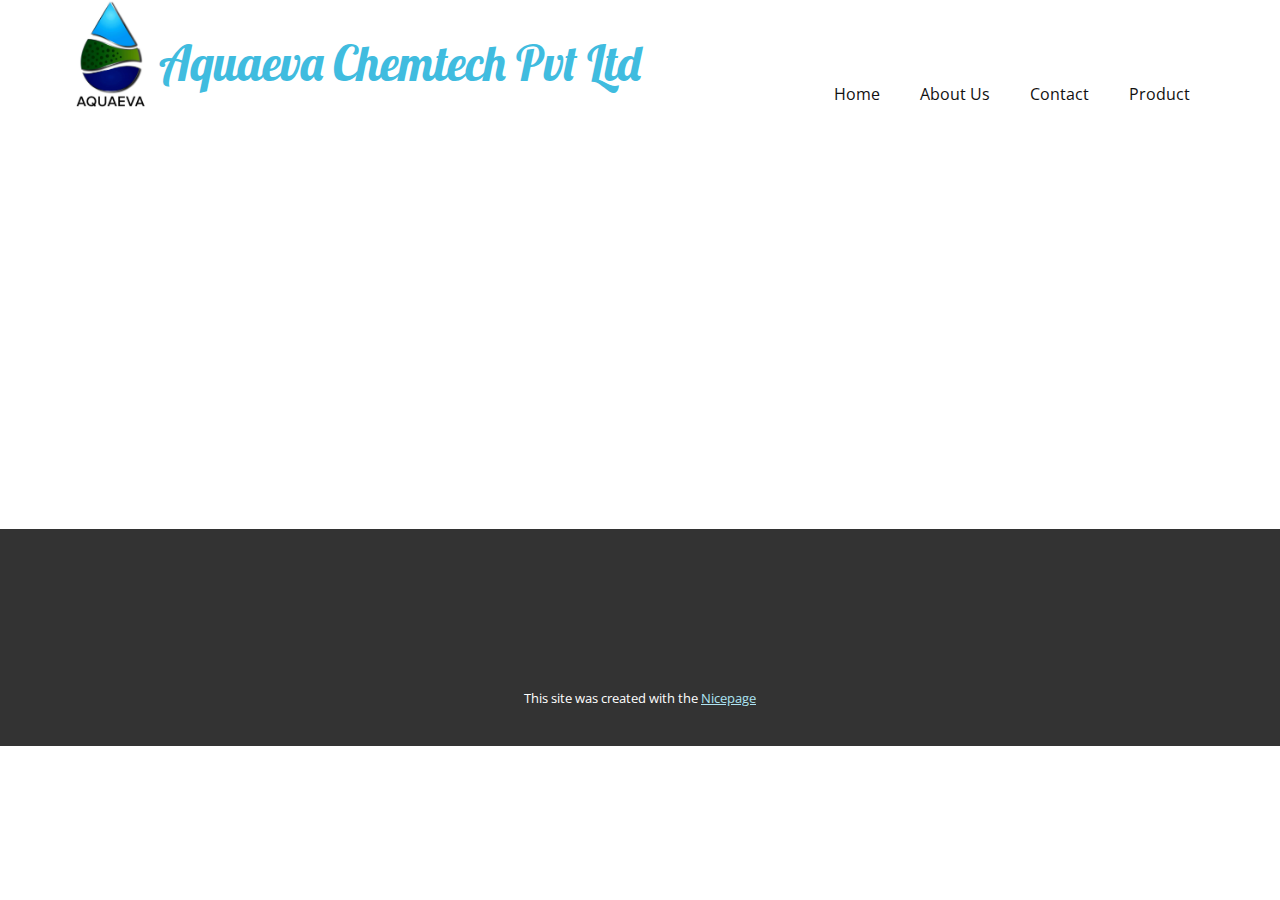
<file: Site2/About.html>
<!DOCTYPE html>
<html style="font-size: 16px;" lang="en"><head>
    <meta name="viewport" content="width=device-width, initial-scale=1.0">
    <meta charset="utf-8">
    <meta name="keywords" content="">
    <meta name="description" content="">
    <title>About</title>
    <link rel="stylesheet" href="nicepage.css" media="screen">
<link rel="stylesheet" href="About.css" media="screen">
    <script class="u-script" type="text/javascript" src="jquery.js" defer=""></script>
    <script class="u-script" type="text/javascript" src="nicepage.js" defer=""></script>
    <meta name="generator" content="Nicepage 7.2.3, nicepage.com">
    
    
    
    <link id="u-theme-google-font" rel="stylesheet" href="https://fonts.googleapis.com/css?family=Roboto:100,100i,300,300i,400,400i,500,500i,700,700i,900,900i|Open+Sans:300,300i,400,400i,500,500i,600,600i,700,700i,800,800i">
    <link id="u-page-google-font" rel="stylesheet" href="https://fonts.googleapis.com/css?family=Lobster:400">
    <script type="application/ld+json">{
		"@context": "http://schema.org",
		"@type": "Organization",
		"name": "",
		"logo": "images/Logo.png"
}</script>
    <meta name="theme-color" content="#40bcdf">
    <meta property="og:title" content="About">
    <meta property="og:type" content="website">
  <meta data-intl-tel-input-cdn-path="intlTelInput/"></head>
  <body data-path-to-root="./" data-include-products="false" class="u-body u-xl-mode" data-lang="en"><header class="u-clearfix u-header u-header" id="sec-f49a"><div class="u-clearfix u-sheet u-valign-middle u-sheet-1">
        <a href="#" class="u-image u-logo u-image-1" data-image-width="960" data-image-height="987">
          <img src="images/Logo.png" class="u-logo-image u-logo-image-1">
        </a>
        <h3 class="u-headline u-text u-text-default u-text-palette-1-base u-text-1">
          <a href="/">Aquaeva Chemtech Pvt Ltd</a>
        </h3>
        <nav class="u-menu u-menu-one-level u-offcanvas u-menu-1">
          <div class="menu-collapse" style="font-size: 1rem; letter-spacing: 0px;">
            <a class="u-button-style u-custom-left-right-menu-spacing u-custom-padding-bottom u-custom-top-bottom-menu-spacing u-hamburger-link u-nav-link u-text-active-palette-1-base u-text-hover-palette-2-base" href="#">
              <svg class="u-svg-link" viewBox="0 0 24 24"><use xlink:href="#menu-hamburger"></use></svg>
              <svg class="u-svg-content" version="1.1" id="menu-hamburger" viewBox="0 0 16 16" x="0px" y="0px" xmlns:xlink="http://www.w3.org/1999/xlink" xmlns="http://www.w3.org/2000/svg"><g><rect y="1" width="16" height="2"></rect><rect y="7" width="16" height="2"></rect><rect y="13" width="16" height="2"></rect>
</g></svg>
            </a>
          </div>
          <div class="u-custom-menu u-nav-container">
            <ul class="u-nav u-unstyled u-nav-1"><li class="u-nav-item"><a class="u-button-style u-nav-link u-text-active-palette-1-base u-text-hover-palette-2-base" style="padding: 10px 20px;">Home</a>
</li><li class="u-nav-item"><a class="u-button-style u-nav-link u-text-active-palette-1-base u-text-hover-palette-2-base" href="./#carousel_957b" data-page-id="906218748" style="padding: 10px 20px;">About Us</a>
</li><li class="u-nav-item"><a class="u-button-style u-nav-link u-text-active-palette-1-base u-text-hover-palette-2-base" href="./#carousel_b96d" data-page-id="906218748" style="padding: 10px 20px;">Contact</a>
</li><li class="u-nav-item"><a class="u-button-style u-nav-link u-text-active-palette-1-base u-text-hover-palette-2-base" href="./#carousel_3e63" data-page-id="906218748" style="padding: 10px 20px;">Product</a>
</li></ul>
          </div>
          <div class="u-custom-menu u-nav-container-collapse">
            <div class="u-black u-container-style u-inner-container-layout u-opacity u-opacity-95 u-sidenav">
              <div class="u-inner-container-layout u-sidenav-overflow">
                <div class="u-menu-close"></div>
                <ul class="u-align-center u-nav u-popupmenu-items u-unstyled u-nav-2"><li class="u-nav-item"><a class="u-button-style u-nav-link">Home</a>
</li><li class="u-nav-item"><a class="u-button-style u-nav-link" href="./#carousel_957b" data-page-id="906218748">About Us</a>
</li><li class="u-nav-item"><a class="u-button-style u-nav-link" href="./#carousel_b96d" data-page-id="906218748">Contact</a>
</li><li class="u-nav-item"><a class="u-button-style u-nav-link" href="./#carousel_3e63" data-page-id="906218748">Product</a>
</li></ul>
              </div>
            </div>
            <div class="u-black u-menu-overlay u-opacity u-opacity-70"></div>
          </div>
        </nav>
      </div></header>
    <section class="u-clearfix u-section-1" id="sec-4b43">
      <div class="u-clearfix u-sheet u-sheet-1"></div>
    </section>
    
    
    
    <footer class="u-align-center u-clearfix u-container-align-center u-footer u-grey-80 u-footer" id="sec-b1ca"><div class="u-clearfix u-sheet u-sheet-1"></div></footer>
    <section class="u-backlink u-clearfix u-grey-80">
      <p class="u-text">
        <span>This site was created with the </span>
        <a class="u-link" href="https://nicepage.com/" target="_blank" rel="nofollow">
          <span>Nicepage</span>
        </a>
      </p>
    </section>
  
</body></html>
</file>
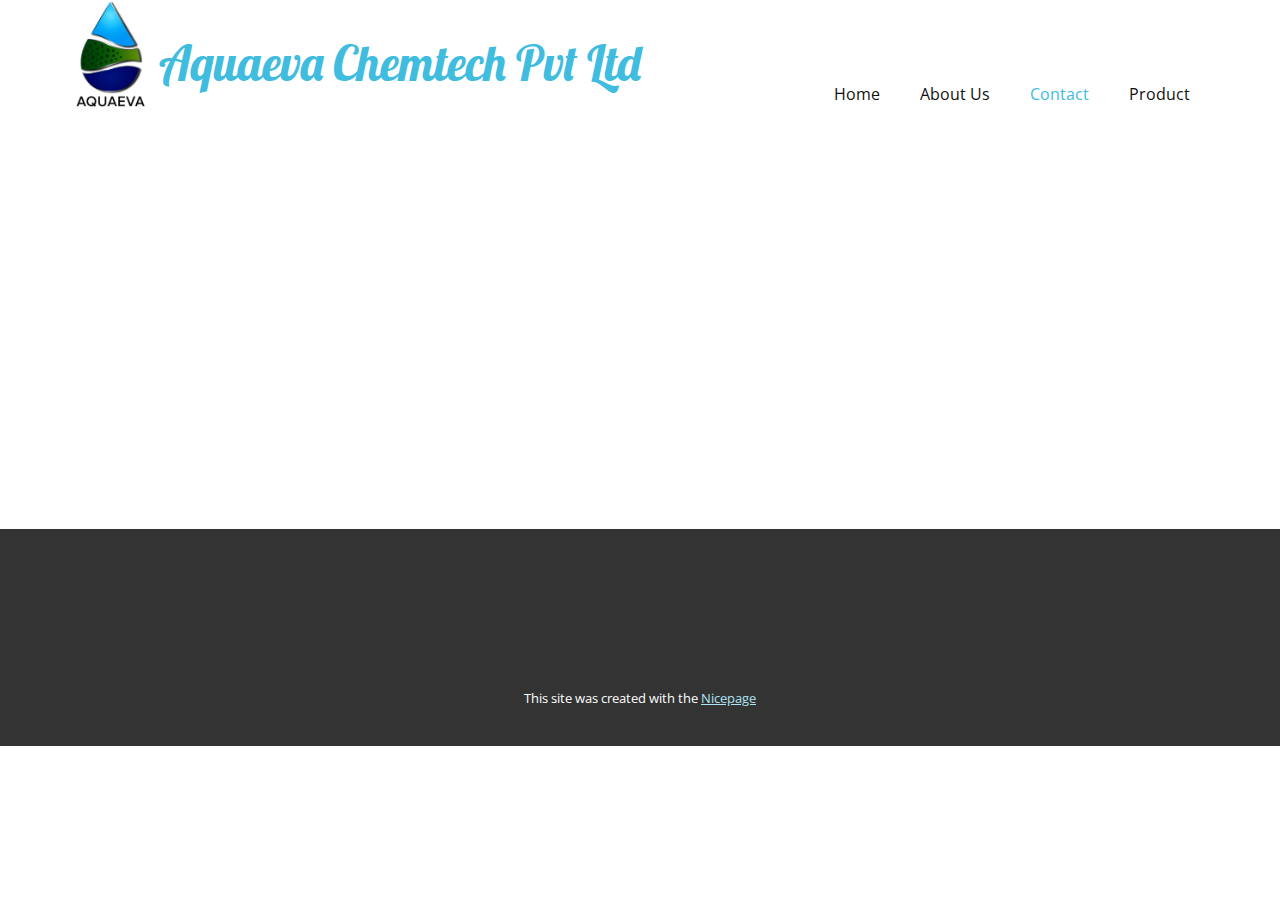
<file: Site2/Contact.html>
<!DOCTYPE html>
<html style="font-size: 16px;" lang="en"><head>
    <meta name="viewport" content="width=device-width, initial-scale=1.0">
    <meta charset="utf-8">
    <meta name="keywords" content="">
    <meta name="description" content="">
    <title>Contact</title>
    <link rel="stylesheet" href="nicepage.css" media="screen">
<link rel="stylesheet" href="Contact.css" media="screen">
    <script class="u-script" type="text/javascript" src="jquery.js" defer=""></script>
    <script class="u-script" type="text/javascript" src="nicepage.js" defer=""></script>
    <meta name="generator" content="Nicepage 7.2.3, nicepage.com">
    
    
    
    <link id="u-theme-google-font" rel="stylesheet" href="https://fonts.googleapis.com/css?family=Roboto:100,100i,300,300i,400,400i,500,500i,700,700i,900,900i|Open+Sans:300,300i,400,400i,500,500i,600,600i,700,700i,800,800i">
    <link id="u-page-google-font" rel="stylesheet" href="https://fonts.googleapis.com/css?family=Lobster:400">
    <script type="application/ld+json">{
		"@context": "http://schema.org",
		"@type": "Organization",
		"name": "",
		"logo": "images/Logo.png"
}</script>
    <meta name="theme-color" content="#40bcdf">
    <meta property="og:title" content="Contact">
    <meta property="og:type" content="website">
  <meta data-intl-tel-input-cdn-path="intlTelInput/"></head>
  <body data-path-to-root="./" data-include-products="false" class="u-body u-xl-mode" data-lang="en"><header class="u-clearfix u-header u-header" id="sec-f49a"><div class="u-clearfix u-sheet u-valign-middle u-sheet-1">
        <a href="#" class="u-image u-logo u-image-1" data-image-width="960" data-image-height="987">
          <img src="images/Logo.png" class="u-logo-image u-logo-image-1">
        </a>
        <h3 class="u-headline u-text u-text-default u-text-palette-1-base u-text-1">
          <a href="/">Aquaeva Chemtech Pvt Ltd</a>
        </h3>
        <nav class="u-menu u-menu-one-level u-offcanvas u-menu-1">
          <div class="menu-collapse" style="font-size: 1rem; letter-spacing: 0px;">
            <a class="u-button-style u-custom-left-right-menu-spacing u-custom-padding-bottom u-custom-top-bottom-menu-spacing u-hamburger-link u-nav-link u-text-active-palette-1-base u-text-hover-palette-2-base" href="#">
              <svg class="u-svg-link" viewBox="0 0 24 24"><use xlink:href="#menu-hamburger"></use></svg>
              <svg class="u-svg-content" version="1.1" id="menu-hamburger" viewBox="0 0 16 16" x="0px" y="0px" xmlns:xlink="http://www.w3.org/1999/xlink" xmlns="http://www.w3.org/2000/svg"><g><rect y="1" width="16" height="2"></rect><rect y="7" width="16" height="2"></rect><rect y="13" width="16" height="2"></rect>
</g></svg>
            </a>
          </div>
          <div class="u-custom-menu u-nav-container">
            <ul class="u-nav u-unstyled u-nav-1"><li class="u-nav-item"><a class="u-button-style u-nav-link u-text-active-palette-1-base u-text-hover-palette-2-base" style="padding: 10px 20px;">Home</a>
</li><li class="u-nav-item"><a class="u-button-style u-nav-link u-text-active-palette-1-base u-text-hover-palette-2-base" href="./#carousel_957b" data-page-id="906218748" style="padding: 10px 20px;">About Us</a>
</li><li class="u-nav-item"><a class="u-button-style u-nav-link u-text-active-palette-1-base u-text-hover-palette-2-base" href="./#carousel_b96d" data-page-id="906218748" style="padding: 10px 20px;">Contact</a>
</li><li class="u-nav-item"><a class="u-button-style u-nav-link u-text-active-palette-1-base u-text-hover-palette-2-base" href="./#carousel_3e63" data-page-id="906218748" style="padding: 10px 20px;">Product</a>
</li></ul>
          </div>
          <div class="u-custom-menu u-nav-container-collapse">
            <div class="u-black u-container-style u-inner-container-layout u-opacity u-opacity-95 u-sidenav">
              <div class="u-inner-container-layout u-sidenav-overflow">
                <div class="u-menu-close"></div>
                <ul class="u-align-center u-nav u-popupmenu-items u-unstyled u-nav-2"><li class="u-nav-item"><a class="u-button-style u-nav-link">Home</a>
</li><li class="u-nav-item"><a class="u-button-style u-nav-link" href="./#carousel_957b" data-page-id="906218748">About Us</a>
</li><li class="u-nav-item"><a class="u-button-style u-nav-link" href="./#carousel_b96d" data-page-id="906218748">Contact</a>
</li><li class="u-nav-item"><a class="u-button-style u-nav-link" href="./#carousel_3e63" data-page-id="906218748">Product</a>
</li></ul>
              </div>
            </div>
            <div class="u-black u-menu-overlay u-opacity u-opacity-70"></div>
          </div>
        </nav>
      </div></header>
    <section class="u-clearfix u-section-1" id="sec-78a2">
      <div class="u-clearfix u-sheet u-sheet-1"></div>
    </section>
    
    
    
    <footer class="u-align-center u-clearfix u-container-align-center u-footer u-grey-80 u-footer" id="sec-b1ca"><div class="u-clearfix u-sheet u-sheet-1"></div></footer>
    <section class="u-backlink u-clearfix u-grey-80">
      <p class="u-text">
        <span>This site was created with the </span>
        <a class="u-link" href="https://nicepage.com/" target="_blank" rel="nofollow">
          <span>Nicepage</span>
        </a>
      </p>
    </section>
  
</body></html>
</file>
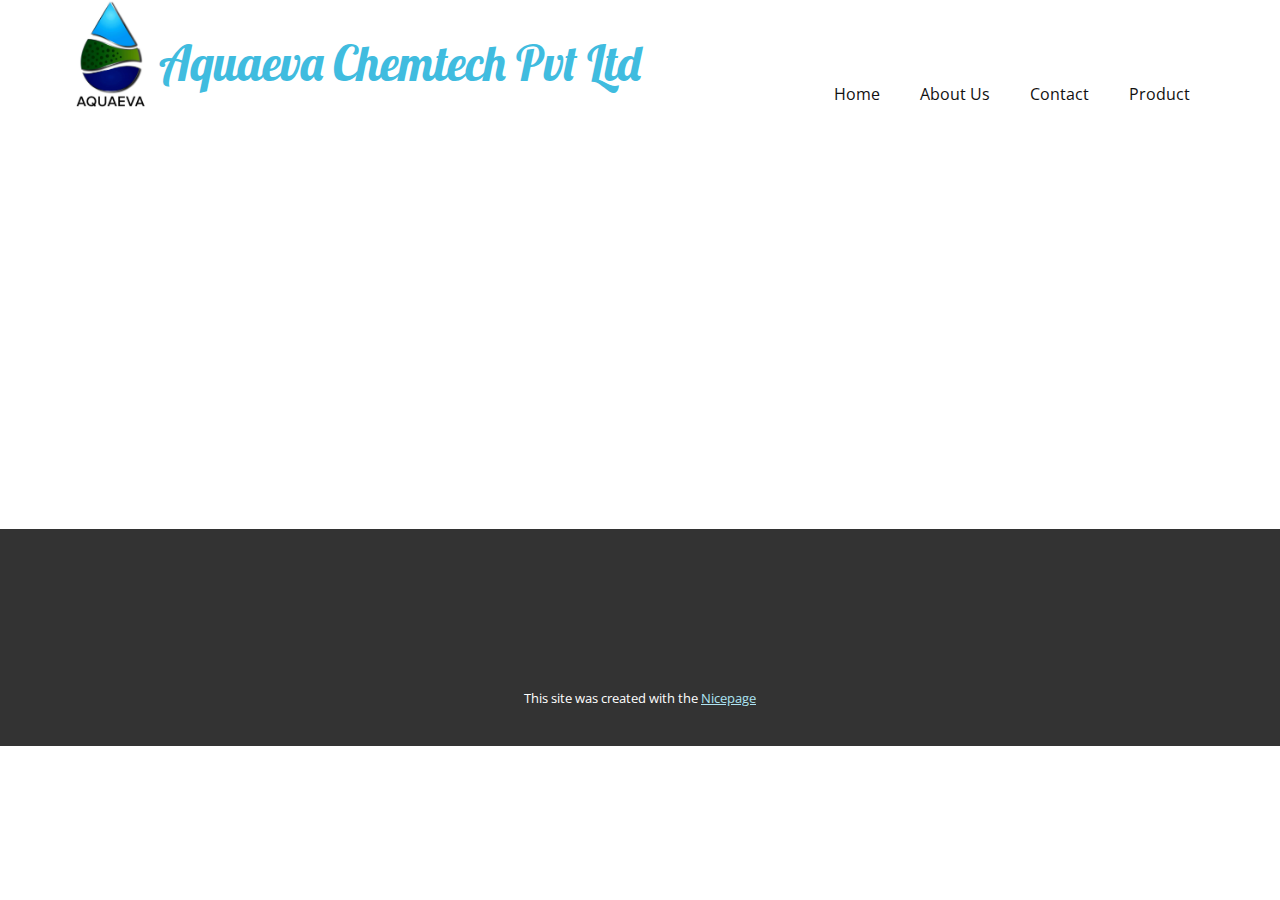
<file: Site2/Page-1.html>
<!DOCTYPE html>
<html style="font-size: 16px;" lang="en"><head>
    <meta name="viewport" content="width=device-width, initial-scale=1.0">
    <meta charset="utf-8">
    <meta name="keywords" content="">
    <meta name="description" content="">
    <title>Page 1</title>
    <link rel="stylesheet" href="nicepage.css" media="screen">
<link rel="stylesheet" href="Page-1.css" media="screen">
    <script class="u-script" type="text/javascript" src="jquery.js" defer=""></script>
    <script class="u-script" type="text/javascript" src="nicepage.js" defer=""></script>
    <meta name="generator" content="Nicepage 7.2.3, nicepage.com">
    
    
    
    <link id="u-theme-google-font" rel="stylesheet" href="https://fonts.googleapis.com/css?family=Roboto:100,100i,300,300i,400,400i,500,500i,700,700i,900,900i|Open+Sans:300,300i,400,400i,500,500i,600,600i,700,700i,800,800i">
    <link id="u-page-google-font" rel="stylesheet" href="https://fonts.googleapis.com/css?family=Lobster:400">
    <script type="application/ld+json">{
		"@context": "http://schema.org",
		"@type": "Organization",
		"name": "",
		"logo": "images/Logo.png"
}</script>
    <meta name="theme-color" content="#40bcdf">
    <meta property="og:title" content="Page 1">
    <meta property="og:type" content="website">
  <meta data-intl-tel-input-cdn-path="intlTelInput/"></head>
  <body data-path-to-root="./" data-include-products="false" class="u-body u-xl-mode" data-lang="en"><header class="u-clearfix u-header u-header" id="sec-f49a"><div class="u-clearfix u-sheet u-valign-middle u-sheet-1">
        <a href="#" class="u-image u-logo u-image-1" data-image-width="960" data-image-height="987">
          <img src="images/Logo.png" class="u-logo-image u-logo-image-1">
        </a>
        <h3 class="u-headline u-text u-text-default u-text-palette-1-base u-text-1">
          <a href="/">Aquaeva Chemtech Pvt Ltd</a>
        </h3>
        <nav class="u-menu u-menu-one-level u-offcanvas u-menu-1">
          <div class="menu-collapse" style="font-size: 1rem; letter-spacing: 0px;">
            <a class="u-button-style u-custom-left-right-menu-spacing u-custom-padding-bottom u-custom-top-bottom-menu-spacing u-hamburger-link u-nav-link u-text-active-palette-1-base u-text-hover-palette-2-base" href="#">
              <svg class="u-svg-link" viewBox="0 0 24 24"><use xlink:href="#menu-hamburger"></use></svg>
              <svg class="u-svg-content" version="1.1" id="menu-hamburger" viewBox="0 0 16 16" x="0px" y="0px" xmlns:xlink="http://www.w3.org/1999/xlink" xmlns="http://www.w3.org/2000/svg"><g><rect y="1" width="16" height="2"></rect><rect y="7" width="16" height="2"></rect><rect y="13" width="16" height="2"></rect>
</g></svg>
            </a>
          </div>
          <div class="u-custom-menu u-nav-container">
            <ul class="u-nav u-unstyled u-nav-1"><li class="u-nav-item"><a class="u-button-style u-nav-link u-text-active-palette-1-base u-text-hover-palette-2-base" style="padding: 10px 20px;">Home</a>
</li><li class="u-nav-item"><a class="u-button-style u-nav-link u-text-active-palette-1-base u-text-hover-palette-2-base" href="./#carousel_957b" data-page-id="906218748" style="padding: 10px 20px;">About Us</a>
</li><li class="u-nav-item"><a class="u-button-style u-nav-link u-text-active-palette-1-base u-text-hover-palette-2-base" href="./#carousel_b96d" data-page-id="906218748" style="padding: 10px 20px;">Contact</a>
</li><li class="u-nav-item"><a class="u-button-style u-nav-link u-text-active-palette-1-base u-text-hover-palette-2-base" href="./#carousel_3e63" data-page-id="906218748" style="padding: 10px 20px;">Product</a>
</li></ul>
          </div>
          <div class="u-custom-menu u-nav-container-collapse">
            <div class="u-black u-container-style u-inner-container-layout u-opacity u-opacity-95 u-sidenav">
              <div class="u-inner-container-layout u-sidenav-overflow">
                <div class="u-menu-close"></div>
                <ul class="u-align-center u-nav u-popupmenu-items u-unstyled u-nav-2"><li class="u-nav-item"><a class="u-button-style u-nav-link">Home</a>
</li><li class="u-nav-item"><a class="u-button-style u-nav-link" href="./#carousel_957b" data-page-id="906218748">About Us</a>
</li><li class="u-nav-item"><a class="u-button-style u-nav-link" href="./#carousel_b96d" data-page-id="906218748">Contact</a>
</li><li class="u-nav-item"><a class="u-button-style u-nav-link" href="./#carousel_3e63" data-page-id="906218748">Product</a>
</li></ul>
              </div>
            </div>
            <div class="u-black u-menu-overlay u-opacity u-opacity-70"></div>
          </div>
        </nav>
      </div></header>
    <section class="u-clearfix u-section-1" id="sec-371e">
      <div class="u-clearfix u-sheet u-sheet-1"></div>
    </section>
    
    
    
    <footer class="u-align-center u-clearfix u-container-align-center u-footer u-grey-80 u-footer" id="sec-b1ca"><div class="u-clearfix u-sheet u-sheet-1"></div></footer>
    <section class="u-backlink u-clearfix u-grey-80">
      <p class="u-text">
        <span>This site was created with the </span>
        <a class="u-link" href="https://nicepage.com/" target="_blank" rel="nofollow">
          <span>Nicepage</span>
        </a>
      </p>
    </section>
  
</body></html>
</file>
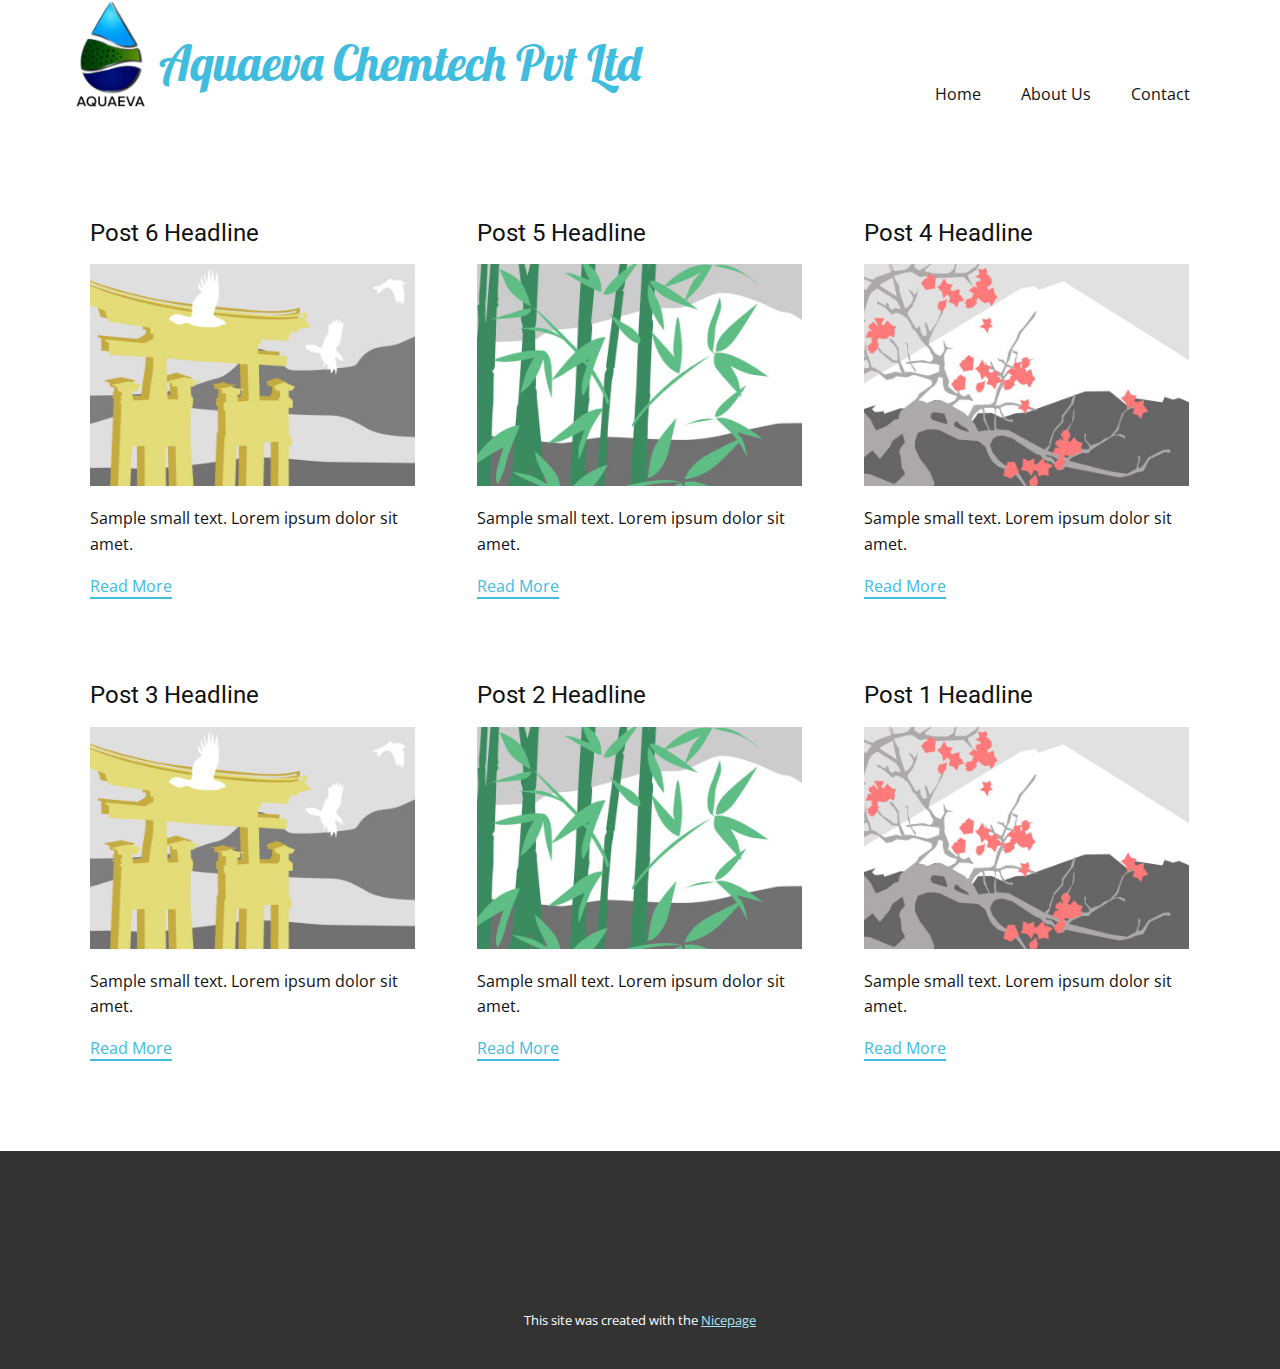
<file: Site2/blog/blog.html>
<!DOCTYPE html>
<html style="font-size: 16px;" lang="en"><head>
    <meta name="viewport" content="width=device-width, initial-scale=1.0">
    <meta charset="utf-8">
    <meta name="keywords" content="">
    <meta name="description" content="">
    <title>Blog</title>
    <link rel="stylesheet" href="../nicepage.css" media="screen">
<link rel="stylesheet" href="../Blog-Template.css" media="screen">
    <script class="u-script" type="text/javascript" src="../jquery.js" defer=""></script>
    <script class="u-script" type="text/javascript" src="../nicepage.js" defer=""></script>
    <meta name="generator" content="Nicepage 7.2.3, nicepage.com">
    
    
    
    <link id="u-theme-google-font" rel="stylesheet" href="https://fonts.googleapis.com/css?family=Roboto:100,100i,300,300i,400,400i,500,500i,700,700i,900,900i|Open+Sans:300,300i,400,400i,500,500i,600,600i,700,700i,800,800i">
    <link id="u-page-google-font" rel="stylesheet" href="https://fonts.googleapis.com/css?family=Lobster:400">
    <script type="application/ld+json">{
		"@context": "http://schema.org",
		"@type": "Organization",
		"name": "",
		"logo": "images/Logo.png"
}</script>
    <meta name="theme-color" content="#40bcdf">
  <meta data-intl-tel-input-cdn-path="intlTelInput/"></head>
  <body data-path-to-root="./" data-include-products="false" class="u-body u-xl-mode" data-lang="en"><header class="u-clearfix u-header u-header" id="sec-f49a"><div class="u-clearfix u-sheet u-valign-middle u-sheet-1">
        <a href="#" class="u-image u-logo u-image-1" data-image-width="960" data-image-height="987">
          <img src="../images/Logo.png" class="u-logo-image u-logo-image-1">
        </a>
        <h3 class="u-headline u-text u-text-default u-text-palette-1-base u-text-1">
          <a href="/">Aquaeva Chemtech Pvt Ltd</a>
        </h3>
        <nav class="u-menu u-menu-one-level u-offcanvas u-menu-1">
          <div class="menu-collapse" style="font-size: 1rem; letter-spacing: 0px;">
            <a class="u-button-style u-custom-left-right-menu-spacing u-custom-padding-bottom u-custom-top-bottom-menu-spacing u-hamburger-link u-nav-link u-text-active-palette-1-base u-text-hover-palette-2-base" href="#">
              <svg class="u-svg-link" viewBox="0 0 24 24"><use xlink:href="#menu-hamburger"></use></svg>
              <svg class="u-svg-content" version="1.1" id="menu-hamburger" viewBox="0 0 16 16" x="0px" y="0px" xmlns:xlink="http://www.w3.org/1999/xlink" xmlns="http://www.w3.org/2000/svg"><g><rect y="1" width="16" height="2"></rect><rect y="7" width="16" height="2"></rect><rect y="13" width="16" height="2"></rect>
</g></svg>
            </a>
          </div>
          <div class="u-custom-menu u-nav-container">
            <ul class="u-nav u-unstyled u-nav-1"><li class="u-nav-item"><a class="u-button-style u-nav-link u-text-active-palette-1-base u-text-hover-palette-2-base" href="../" style="padding: 10px 20px;">Home</a>
</li><li class="u-nav-item"><a class="u-button-style u-nav-link u-text-active-palette-1-base u-text-hover-palette-2-base" href="../About.html" rel="nofollow" style="padding: 10px 20px;">About Us</a>
</li><li class="u-nav-item"><a class="u-button-style u-nav-link u-text-active-palette-1-base u-text-hover-palette-2-base" href="../Contact.html" style="padding: 10px 20px;">Contact</a>
</li></ul>
          </div>
          <div class="u-custom-menu u-nav-container-collapse">
            <div class="u-black u-container-style u-inner-container-layout u-opacity u-opacity-95 u-sidenav">
              <div class="u-inner-container-layout u-sidenav-overflow">
                <div class="u-menu-close"></div>
                <ul class="u-align-center u-nav u-popupmenu-items u-unstyled u-nav-2"><li class="u-nav-item"><a class="u-button-style u-nav-link" href="../">Home</a>
</li><li class="u-nav-item"><a class="u-button-style u-nav-link" href="../About.html" rel="nofollow">About Us</a>
</li><li class="u-nav-item"><a class="u-button-style u-nav-link" href="../Contact.html">Contact</a>
</li></ul>
              </div>
            </div>
            <div class="u-black u-menu-overlay u-opacity u-opacity-70"></div>
          </div>
        </nav>
      </div></header>
    <section class="u-clearfix u-section-1" id="sec-fab3">
      <div class="u-clearfix u-sheet u-valign-middle u-sheet-1"><!--blog--><!--blog_options_json--><!--{"type":"Recent","source":"","tags":"","count":""}--><!--/blog_options_json-->
        <div class="u-blog u-expanded-width u-repeater u-repeater-1"><!--blog_post-->
          <div class="u-blog-post u-container-style u-repeater-item u-white u-repeater-item-1">
            <div class="u-container-layout u-similar-container u-valign-top u-container-layout-1"><!--blog_post_header-->
              <h4 class="u-blog-control u-text u-text-1">
                <a class="u-post-header-link" href="../blog/post-5.html">Post 6 Headline</a>
              </h4><!--/blog_post_header--><!--blog_post_image-->
              <a class="u-post-header-link" href="../blog/post-5.html"><img alt="" class="u-blog-control u-expanded-width u-image u-image-default u-image-1" src="../images/8ad73f3c.jpeg"></a><!--/blog_post_image--><!--blog_post_content-->
              <div class="u-blog-control u-post-content u-text u-text-2 fr-view">Sample small text. Lorem ipsum dolor sit amet.</div><!--/blog_post_content--><!--blog_post_readmore-->
              <a href="../blog/post-5.html" class="u-blog-control u-border-2 u-border-palette-1-base u-btn u-btn-rectangle u-button-style u-none u-btn-1"><!--blog_post_readmore_content--><!--options_json--><!--{"content":"","defaultValue":"Read More"}--><!--/options_json-->Read More<!--/blog_post_readmore_content--></a><!--/blog_post_readmore-->
            </div>
          </div><div class="u-blog-post u-container-style u-repeater-item u-video-cover u-white">
            <div class="u-container-layout u-similar-container u-valign-top u-container-layout-2"><!--blog_post_header-->
              <h4 class="u-blog-control u-text u-text-3">
                <a class="u-post-header-link" href="../blog/post-4.html">Post 5 Headline</a>
              </h4><!--/blog_post_header--><!--blog_post_image-->
              <a class="u-post-header-link" href="../blog/post-4.html"><img alt="" class="u-blog-control u-expanded-width u-image u-image-default u-image-2" src="../images/68f64b9d.jpeg"></a><!--/blog_post_image--><!--blog_post_content-->
              <div class="u-blog-control u-post-content u-text u-text-4 fr-view">Sample small text. Lorem ipsum dolor sit amet.</div><!--/blog_post_content--><!--blog_post_readmore-->
              <a href="../blog/post-4.html" class="u-blog-control u-border-2 u-border-palette-1-base u-btn u-btn-rectangle u-button-style u-none u-btn-2"><!--blog_post_readmore_content--><!--options_json--><!--{"content":"","defaultValue":"Read More"}--><!--/options_json-->Read More<!--/blog_post_readmore_content--></a><!--/blog_post_readmore-->
            </div>
          </div><div class="u-blog-post u-container-style u-repeater-item u-video-cover u-white">
            <div class="u-container-layout u-similar-container u-valign-top u-container-layout-3"><!--blog_post_header-->
              <h4 class="u-blog-control u-text u-text-5">
                <a class="u-post-header-link" href="../blog/post-3.html">Post 4 Headline</a>
              </h4><!--/blog_post_header--><!--blog_post_image-->
              <a class="u-post-header-link" href="../blog/post-3.html"><img alt="" class="u-blog-control u-expanded-width u-image u-image-default u-image-3" src="../images/0fd3416c.jpeg"></a><!--/blog_post_image--><!--blog_post_content-->
              <div class="u-blog-control u-post-content u-text u-text-6 fr-view">Sample small text. Lorem ipsum dolor sit amet.</div><!--/blog_post_content--><!--blog_post_readmore-->
              <a href="../blog/post-3.html" class="u-blog-control u-border-2 u-border-palette-1-base u-btn u-btn-rectangle u-button-style u-none u-btn-3"><!--blog_post_readmore_content--><!--options_json--><!--{"content":"","defaultValue":"Read More"}--><!--/options_json-->Read More<!--/blog_post_readmore_content--></a><!--/blog_post_readmore-->
            </div>
          </div><div class="u-blog-post u-container-style u-repeater-item u-white u-repeater-item-1">
            <div class="u-container-layout u-similar-container u-valign-top u-container-layout-1"><!--blog_post_header-->
              <h4 class="u-blog-control u-text u-text-1">
                <a class="u-post-header-link" href="../blog/post-2.html">Post 3 Headline</a>
              </h4><!--/blog_post_header--><!--blog_post_image-->
              <a class="u-post-header-link" href="../blog/post-2.html"><img alt="" class="u-blog-control u-expanded-width u-image u-image-default u-image-1" src="../images/8ad73f3c.jpeg"></a><!--/blog_post_image--><!--blog_post_content-->
              <div class="u-blog-control u-post-content u-text u-text-2 fr-view">Sample small text. Lorem ipsum dolor sit amet.</div><!--/blog_post_content--><!--blog_post_readmore-->
              <a href="../blog/post-2.html" class="u-blog-control u-border-2 u-border-palette-1-base u-btn u-btn-rectangle u-button-style u-none u-btn-1"><!--blog_post_readmore_content--><!--options_json--><!--{"content":"","defaultValue":"Read More"}--><!--/options_json-->Read More<!--/blog_post_readmore_content--></a><!--/blog_post_readmore-->
            </div>
          </div><div class="u-blog-post u-container-style u-repeater-item u-video-cover u-white">
            <div class="u-container-layout u-similar-container u-valign-top u-container-layout-2"><!--blog_post_header-->
              <h4 class="u-blog-control u-text u-text-3">
                <a class="u-post-header-link" href="../blog/post-1.html">Post 2 Headline</a>
              </h4><!--/blog_post_header--><!--blog_post_image-->
              <a class="u-post-header-link" href="../blog/post-1.html"><img alt="" class="u-blog-control u-expanded-width u-image u-image-default u-image-2" src="../images/68f64b9d.jpeg"></a><!--/blog_post_image--><!--blog_post_content-->
              <div class="u-blog-control u-post-content u-text u-text-4 fr-view">Sample small text. Lorem ipsum dolor sit amet.</div><!--/blog_post_content--><!--blog_post_readmore-->
              <a href="../blog/post-1.html" class="u-blog-control u-border-2 u-border-palette-1-base u-btn u-btn-rectangle u-button-style u-none u-btn-2"><!--blog_post_readmore_content--><!--options_json--><!--{"content":"","defaultValue":"Read More"}--><!--/options_json-->Read More<!--/blog_post_readmore_content--></a><!--/blog_post_readmore-->
            </div>
          </div><div class="u-blog-post u-container-style u-repeater-item u-video-cover u-white">
            <div class="u-container-layout u-similar-container u-valign-top u-container-layout-3"><!--blog_post_header-->
              <h4 class="u-blog-control u-text u-text-5">
                <a class="u-post-header-link" href="../blog/post.html">Post 1 Headline</a>
              </h4><!--/blog_post_header--><!--blog_post_image-->
              <a class="u-post-header-link" href="../blog/post.html"><img alt="" class="u-blog-control u-expanded-width u-image u-image-default u-image-3" src="../images/0fd3416c.jpeg"></a><!--/blog_post_image--><!--blog_post_content-->
              <div class="u-blog-control u-post-content u-text u-text-6 fr-view">Sample small text. Lorem ipsum dolor sit amet.</div><!--/blog_post_content--><!--blog_post_readmore-->
              <a href="../blog/post.html" class="u-blog-control u-border-2 u-border-palette-1-base u-btn u-btn-rectangle u-button-style u-none u-btn-3"><!--blog_post_readmore_content--><!--options_json--><!--{"content":"","defaultValue":"Read More"}--><!--/options_json-->Read More<!--/blog_post_readmore_content--></a><!--/blog_post_readmore-->
            </div>
          </div><!--/blog_post--><!--blog_post-->
          <!--/blog_post--><!--blog_post-->
          <!--/blog_post-->
        </div><!--/blog-->
      </div>
    </section>
    
    
    
    <footer class="u-align-center u-clearfix u-container-align-center u-footer u-grey-80 u-footer" id="sec-b1ca"><div class="u-clearfix u-sheet u-sheet-1"></div></footer>
    <section class="u-backlink u-clearfix u-grey-80">
      <p class="u-text">
        <span>This site was created with the </span>
        <a class="u-link" href="https://nicepage.com/" target="_blank" rel="nofollow">
          <span>Nicepage</span>
        </a>
      </p>
    </section>
  
</body></html>
</file>
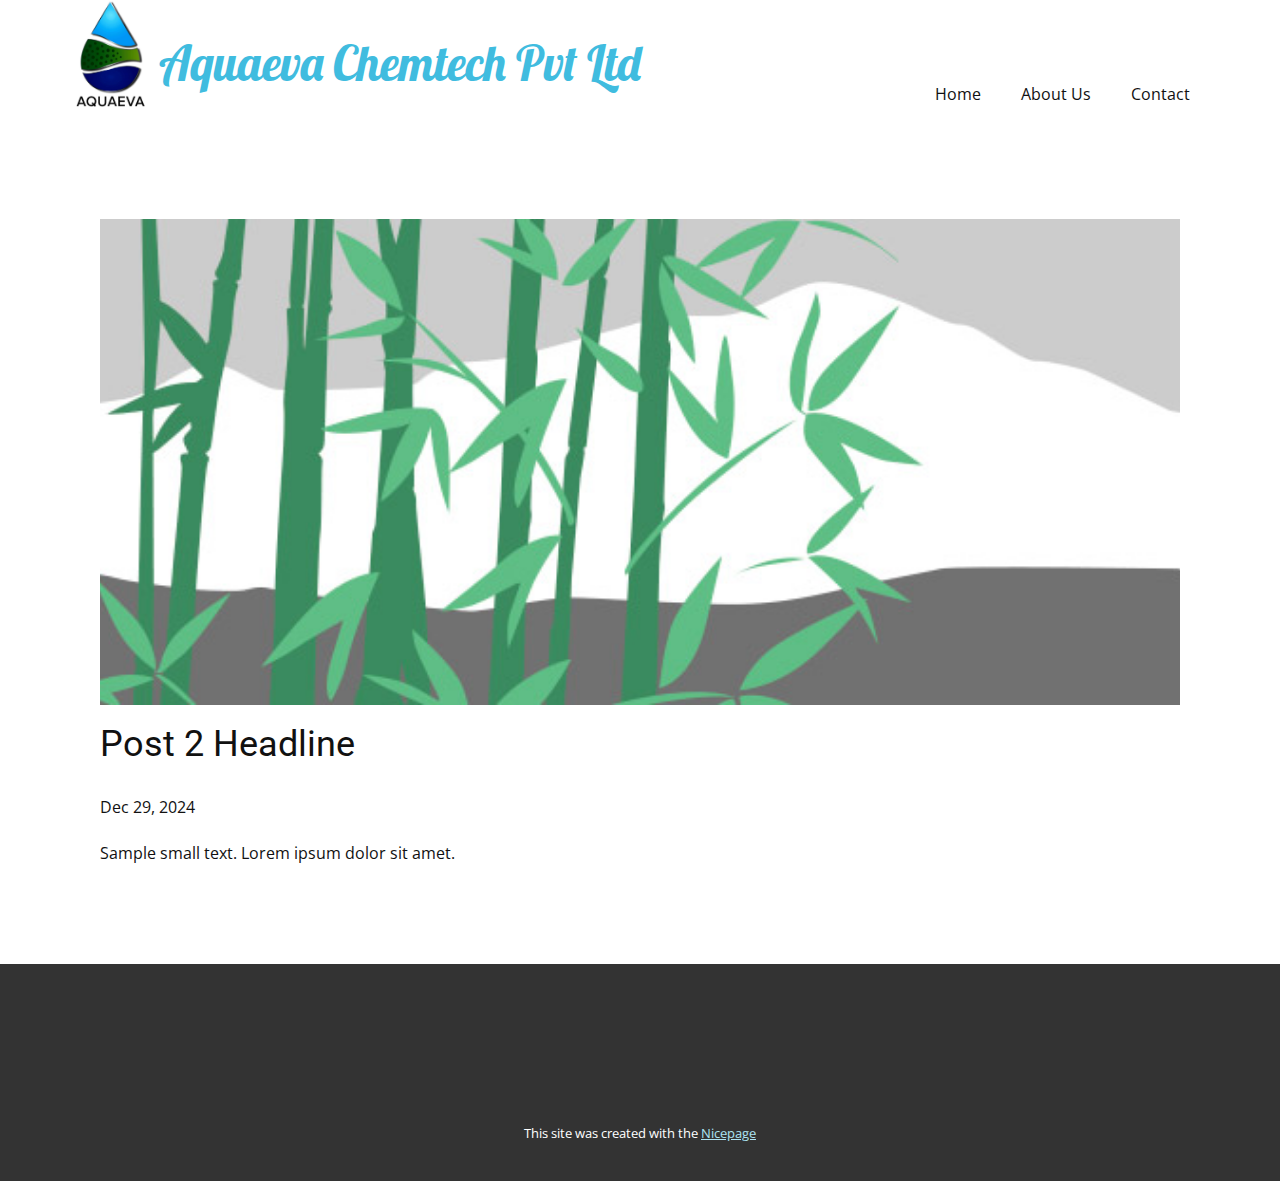
<file: Site2/blog/post-1.html>
<!DOCTYPE html>
<html style="font-size: 16px;" lang="en"><head>
    <meta name="viewport" content="width=device-width, initial-scale=1.0">
    <meta charset="utf-8">
    <meta name="keywords" content="Post 1 Headline">
    <meta name="description" content="">
    <title>Post 2 Headline</title>
    <link rel="stylesheet" href="../nicepage.css" media="screen">
<link rel="stylesheet" href="../Post-Template.css" media="screen">
    <script class="u-script" type="text/javascript" src="../jquery.js" defer=""></script>
    <script class="u-script" type="text/javascript" src="../nicepage.js" defer=""></script>
    <meta name="generator" content="Nicepage 7.2.3, nicepage.com">
    
    
    
    <link id="u-theme-google-font" rel="stylesheet" href="https://fonts.googleapis.com/css?family=Roboto:100,100i,300,300i,400,400i,500,500i,700,700i,900,900i|Open+Sans:300,300i,400,400i,500,500i,600,600i,700,700i,800,800i">
    <link id="u-page-google-font" rel="stylesheet" href="https://fonts.googleapis.com/css?family=Lobster:400">
    <script type="application/ld+json">{
		"@context": "http://schema.org",
		"@type": "Organization",
		"name": "",
		"logo": "images/Logo.png"
}</script>
    <meta name="theme-color" content="#40bcdf">
  <meta data-intl-tel-input-cdn-path="intlTelInput/"></head>
  <body data-path-to-root="./" data-include-products="false" class="u-body u-xl-mode" data-lang="en"><header class="u-clearfix u-header u-header" id="sec-f49a"><div class="u-clearfix u-sheet u-valign-middle u-sheet-1">
        <a href="#" class="u-image u-logo u-image-1" data-image-width="960" data-image-height="987">
          <img src="../images/Logo.png" class="u-logo-image u-logo-image-1">
        </a>
        <h3 class="u-headline u-text u-text-default u-text-palette-1-base u-text-1">
          <a href="/">Aquaeva Chemtech Pvt Ltd</a>
        </h3>
        <nav class="u-menu u-menu-one-level u-offcanvas u-menu-1">
          <div class="menu-collapse" style="font-size: 1rem; letter-spacing: 0px;">
            <a class="u-button-style u-custom-left-right-menu-spacing u-custom-padding-bottom u-custom-top-bottom-menu-spacing u-hamburger-link u-nav-link u-text-active-palette-1-base u-text-hover-palette-2-base" href="#">
              <svg class="u-svg-link" viewBox="0 0 24 24"><use xlink:href="#menu-hamburger"></use></svg>
              <svg class="u-svg-content" version="1.1" id="menu-hamburger" viewBox="0 0 16 16" x="0px" y="0px" xmlns:xlink="http://www.w3.org/1999/xlink" xmlns="http://www.w3.org/2000/svg"><g><rect y="1" width="16" height="2"></rect><rect y="7" width="16" height="2"></rect><rect y="13" width="16" height="2"></rect>
</g></svg>
            </a>
          </div>
          <div class="u-custom-menu u-nav-container">
            <ul class="u-nav u-unstyled u-nav-1"><li class="u-nav-item"><a class="u-button-style u-nav-link u-text-active-palette-1-base u-text-hover-palette-2-base" href="../" style="padding: 10px 20px;">Home</a>
</li><li class="u-nav-item"><a class="u-button-style u-nav-link u-text-active-palette-1-base u-text-hover-palette-2-base" href="../About.html" rel="nofollow" style="padding: 10px 20px;">About Us</a>
</li><li class="u-nav-item"><a class="u-button-style u-nav-link u-text-active-palette-1-base u-text-hover-palette-2-base" href="../Contact.html" style="padding: 10px 20px;">Contact</a>
</li></ul>
          </div>
          <div class="u-custom-menu u-nav-container-collapse">
            <div class="u-black u-container-style u-inner-container-layout u-opacity u-opacity-95 u-sidenav">
              <div class="u-inner-container-layout u-sidenav-overflow">
                <div class="u-menu-close"></div>
                <ul class="u-align-center u-nav u-popupmenu-items u-unstyled u-nav-2"><li class="u-nav-item"><a class="u-button-style u-nav-link" href="../">Home</a>
</li><li class="u-nav-item"><a class="u-button-style u-nav-link" href="../About.html" rel="nofollow">About Us</a>
</li><li class="u-nav-item"><a class="u-button-style u-nav-link" href="../Contact.html">Contact</a>
</li></ul>
              </div>
            </div>
            <div class="u-black u-menu-overlay u-opacity u-opacity-70"></div>
          </div>
        </nav>
      </div></header>
    <section class="u-align-center u-clearfix u-section-1" id="sec-8281">
      <div class="u-clearfix u-sheet u-valign-middle-md u-valign-middle-sm u-valign-middle-xs u-sheet-1"><!--post_details--><!--post_details_options_json--><!--{"source":""}--><!--/post_details_options_json--><!--blog_post-->
        <div class="u-container-style u-expanded-width u-post-details u-post-details-1">
          <div class="u-container-layout u-valign-middle u-container-layout-1"><!--blog_post_image-->
            <img alt="" class="u-blog-control u-expanded-width u-image u-image-default u-image-1" src="../images/68f64b9d.jpeg"><!--/blog_post_image--><!--blog_post_header-->
            <h2 class="u-blog-control u-text u-text-1">Post 2 Headline</h2><!--/blog_post_header--><!--blog_post_metadata-->
            <div class="u-blog-control u-metadata u-metadata-1"><!--blog_post_metadata_date-->
              <span class="u-meta-date u-meta-icon">Dec 29, 2024</span><!--/blog_post_metadata_date--><!--blog_post_metadata_category-->
              <!--/blog_post_metadata_category--><!--blog_post_metadata_comments-->
              <!--/blog_post_metadata_comments-->
            </div><!--/blog_post_metadata--><!--blog_post_content-->
            <div class="u-align-justify u-blog-control u-post-content u-text u-text-2 fr-view">
  <p>Sample small text. Lorem ipsum dolor sit amet.</p>
  </div><!--/blog_post_content-->
          </div>
        </div><!--/blog_post--><!--/post_details-->
      </div>
    </section>
    
    
    
    <footer class="u-align-center u-clearfix u-container-align-center u-footer u-grey-80 u-footer" id="sec-b1ca"><div class="u-clearfix u-sheet u-sheet-1"></div></footer>
    <section class="u-backlink u-clearfix u-grey-80">
      <p class="u-text">
        <span>This site was created with the </span>
        <a class="u-link" href="https://nicepage.com/" target="_blank" rel="nofollow">
          <span>Nicepage</span>
        </a>
      </p>
    </section>
  
</body></html>
</file>
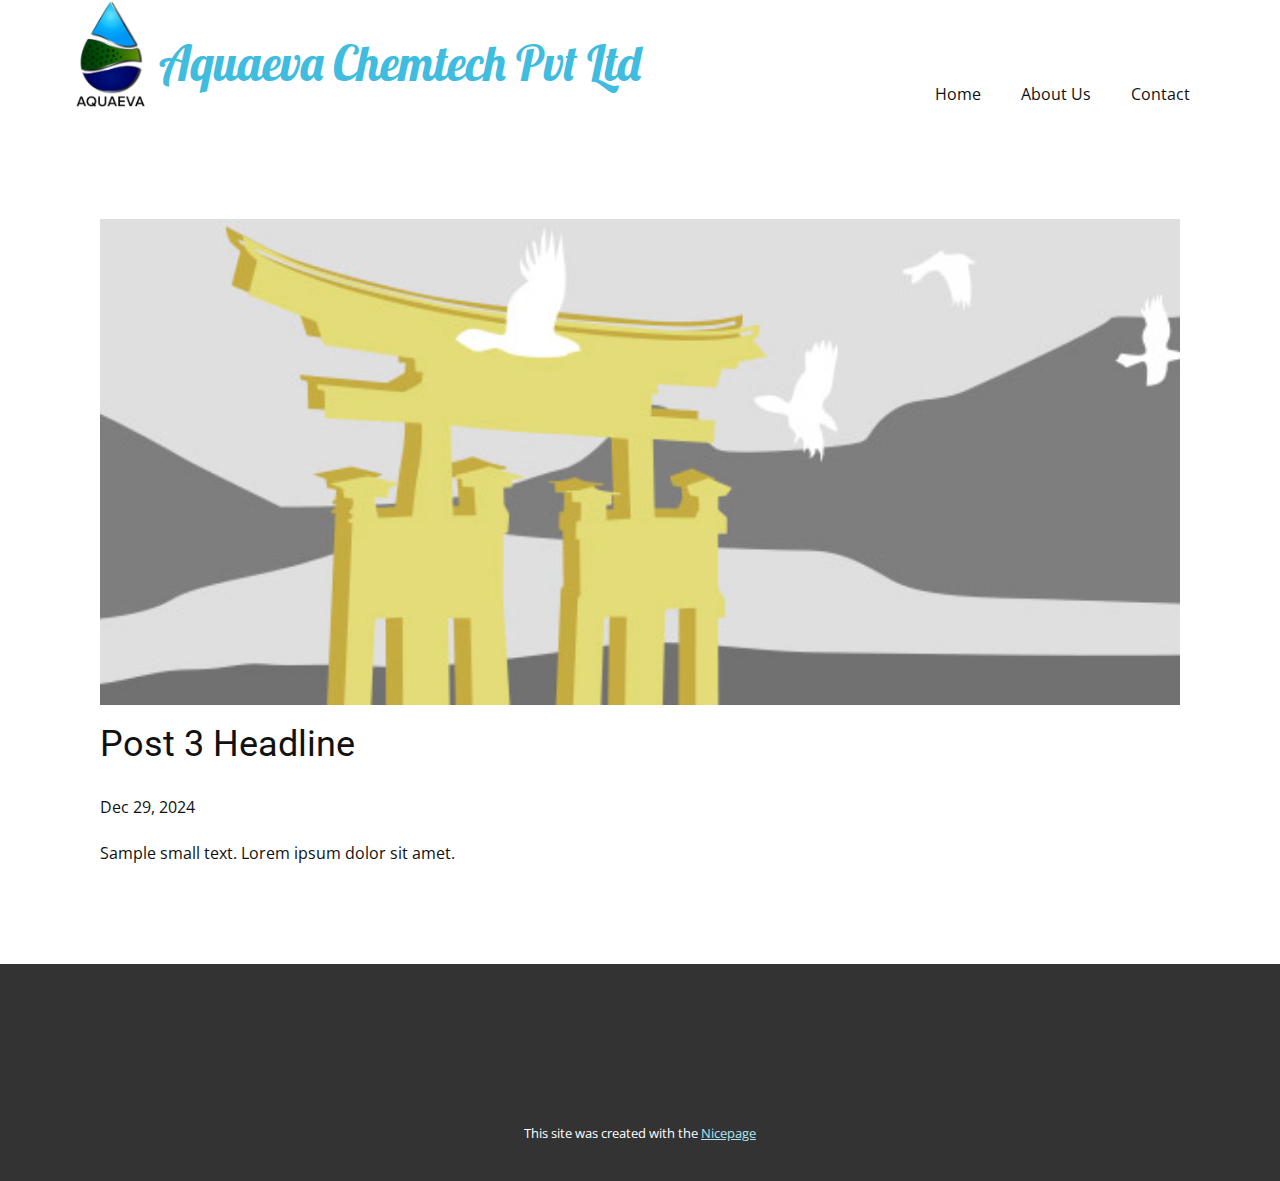
<file: Site2/blog/post-2.html>
<!DOCTYPE html>
<html style="font-size: 16px;" lang="en"><head>
    <meta name="viewport" content="width=device-width, initial-scale=1.0">
    <meta charset="utf-8">
    <meta name="keywords" content="Post 1 Headline">
    <meta name="description" content="">
    <title>Post 3 Headline</title>
    <link rel="stylesheet" href="../nicepage.css" media="screen">
<link rel="stylesheet" href="../Post-Template.css" media="screen">
    <script class="u-script" type="text/javascript" src="../jquery.js" defer=""></script>
    <script class="u-script" type="text/javascript" src="../nicepage.js" defer=""></script>
    <meta name="generator" content="Nicepage 7.2.3, nicepage.com">
    
    
    
    <link id="u-theme-google-font" rel="stylesheet" href="https://fonts.googleapis.com/css?family=Roboto:100,100i,300,300i,400,400i,500,500i,700,700i,900,900i|Open+Sans:300,300i,400,400i,500,500i,600,600i,700,700i,800,800i">
    <link id="u-page-google-font" rel="stylesheet" href="https://fonts.googleapis.com/css?family=Lobster:400">
    <script type="application/ld+json">{
		"@context": "http://schema.org",
		"@type": "Organization",
		"name": "",
		"logo": "images/Logo.png"
}</script>
    <meta name="theme-color" content="#40bcdf">
  <meta data-intl-tel-input-cdn-path="intlTelInput/"></head>
  <body data-path-to-root="./" data-include-products="false" class="u-body u-xl-mode" data-lang="en"><header class="u-clearfix u-header u-header" id="sec-f49a"><div class="u-clearfix u-sheet u-valign-middle u-sheet-1">
        <a href="#" class="u-image u-logo u-image-1" data-image-width="960" data-image-height="987">
          <img src="../images/Logo.png" class="u-logo-image u-logo-image-1">
        </a>
        <h3 class="u-headline u-text u-text-default u-text-palette-1-base u-text-1">
          <a href="/">Aquaeva Chemtech Pvt Ltd</a>
        </h3>
        <nav class="u-menu u-menu-one-level u-offcanvas u-menu-1">
          <div class="menu-collapse" style="font-size: 1rem; letter-spacing: 0px;">
            <a class="u-button-style u-custom-left-right-menu-spacing u-custom-padding-bottom u-custom-top-bottom-menu-spacing u-hamburger-link u-nav-link u-text-active-palette-1-base u-text-hover-palette-2-base" href="#">
              <svg class="u-svg-link" viewBox="0 0 24 24"><use xlink:href="#menu-hamburger"></use></svg>
              <svg class="u-svg-content" version="1.1" id="menu-hamburger" viewBox="0 0 16 16" x="0px" y="0px" xmlns:xlink="http://www.w3.org/1999/xlink" xmlns="http://www.w3.org/2000/svg"><g><rect y="1" width="16" height="2"></rect><rect y="7" width="16" height="2"></rect><rect y="13" width="16" height="2"></rect>
</g></svg>
            </a>
          </div>
          <div class="u-custom-menu u-nav-container">
            <ul class="u-nav u-unstyled u-nav-1"><li class="u-nav-item"><a class="u-button-style u-nav-link u-text-active-palette-1-base u-text-hover-palette-2-base" href="../" style="padding: 10px 20px;">Home</a>
</li><li class="u-nav-item"><a class="u-button-style u-nav-link u-text-active-palette-1-base u-text-hover-palette-2-base" href="../About.html" rel="nofollow" style="padding: 10px 20px;">About Us</a>
</li><li class="u-nav-item"><a class="u-button-style u-nav-link u-text-active-palette-1-base u-text-hover-palette-2-base" href="../Contact.html" style="padding: 10px 20px;">Contact</a>
</li></ul>
          </div>
          <div class="u-custom-menu u-nav-container-collapse">
            <div class="u-black u-container-style u-inner-container-layout u-opacity u-opacity-95 u-sidenav">
              <div class="u-inner-container-layout u-sidenav-overflow">
                <div class="u-menu-close"></div>
                <ul class="u-align-center u-nav u-popupmenu-items u-unstyled u-nav-2"><li class="u-nav-item"><a class="u-button-style u-nav-link" href="../">Home</a>
</li><li class="u-nav-item"><a class="u-button-style u-nav-link" href="../About.html" rel="nofollow">About Us</a>
</li><li class="u-nav-item"><a class="u-button-style u-nav-link" href="../Contact.html">Contact</a>
</li></ul>
              </div>
            </div>
            <div class="u-black u-menu-overlay u-opacity u-opacity-70"></div>
          </div>
        </nav>
      </div></header>
    <section class="u-align-center u-clearfix u-section-1" id="sec-8281">
      <div class="u-clearfix u-sheet u-valign-middle-md u-valign-middle-sm u-valign-middle-xs u-sheet-1"><!--post_details--><!--post_details_options_json--><!--{"source":""}--><!--/post_details_options_json--><!--blog_post-->
        <div class="u-container-style u-expanded-width u-post-details u-post-details-1">
          <div class="u-container-layout u-valign-middle u-container-layout-1"><!--blog_post_image-->
            <img alt="" class="u-blog-control u-expanded-width u-image u-image-default u-image-1" src="../images/8ad73f3c.jpeg"><!--/blog_post_image--><!--blog_post_header-->
            <h2 class="u-blog-control u-text u-text-1">Post 3 Headline</h2><!--/blog_post_header--><!--blog_post_metadata-->
            <div class="u-blog-control u-metadata u-metadata-1"><!--blog_post_metadata_date-->
              <span class="u-meta-date u-meta-icon">Dec 29, 2024</span><!--/blog_post_metadata_date--><!--blog_post_metadata_category-->
              <!--/blog_post_metadata_category--><!--blog_post_metadata_comments-->
              <!--/blog_post_metadata_comments-->
            </div><!--/blog_post_metadata--><!--blog_post_content-->
            <div class="u-align-justify u-blog-control u-post-content u-text u-text-2 fr-view">
  <p>Sample small text. Lorem ipsum dolor sit amet.</p>
  </div><!--/blog_post_content-->
          </div>
        </div><!--/blog_post--><!--/post_details-->
      </div>
    </section>
    
    
    
    <footer class="u-align-center u-clearfix u-container-align-center u-footer u-grey-80 u-footer" id="sec-b1ca"><div class="u-clearfix u-sheet u-sheet-1"></div></footer>
    <section class="u-backlink u-clearfix u-grey-80">
      <p class="u-text">
        <span>This site was created with the </span>
        <a class="u-link" href="https://nicepage.com/" target="_blank" rel="nofollow">
          <span>Nicepage</span>
        </a>
      </p>
    </section>
  
</body></html>
</file>
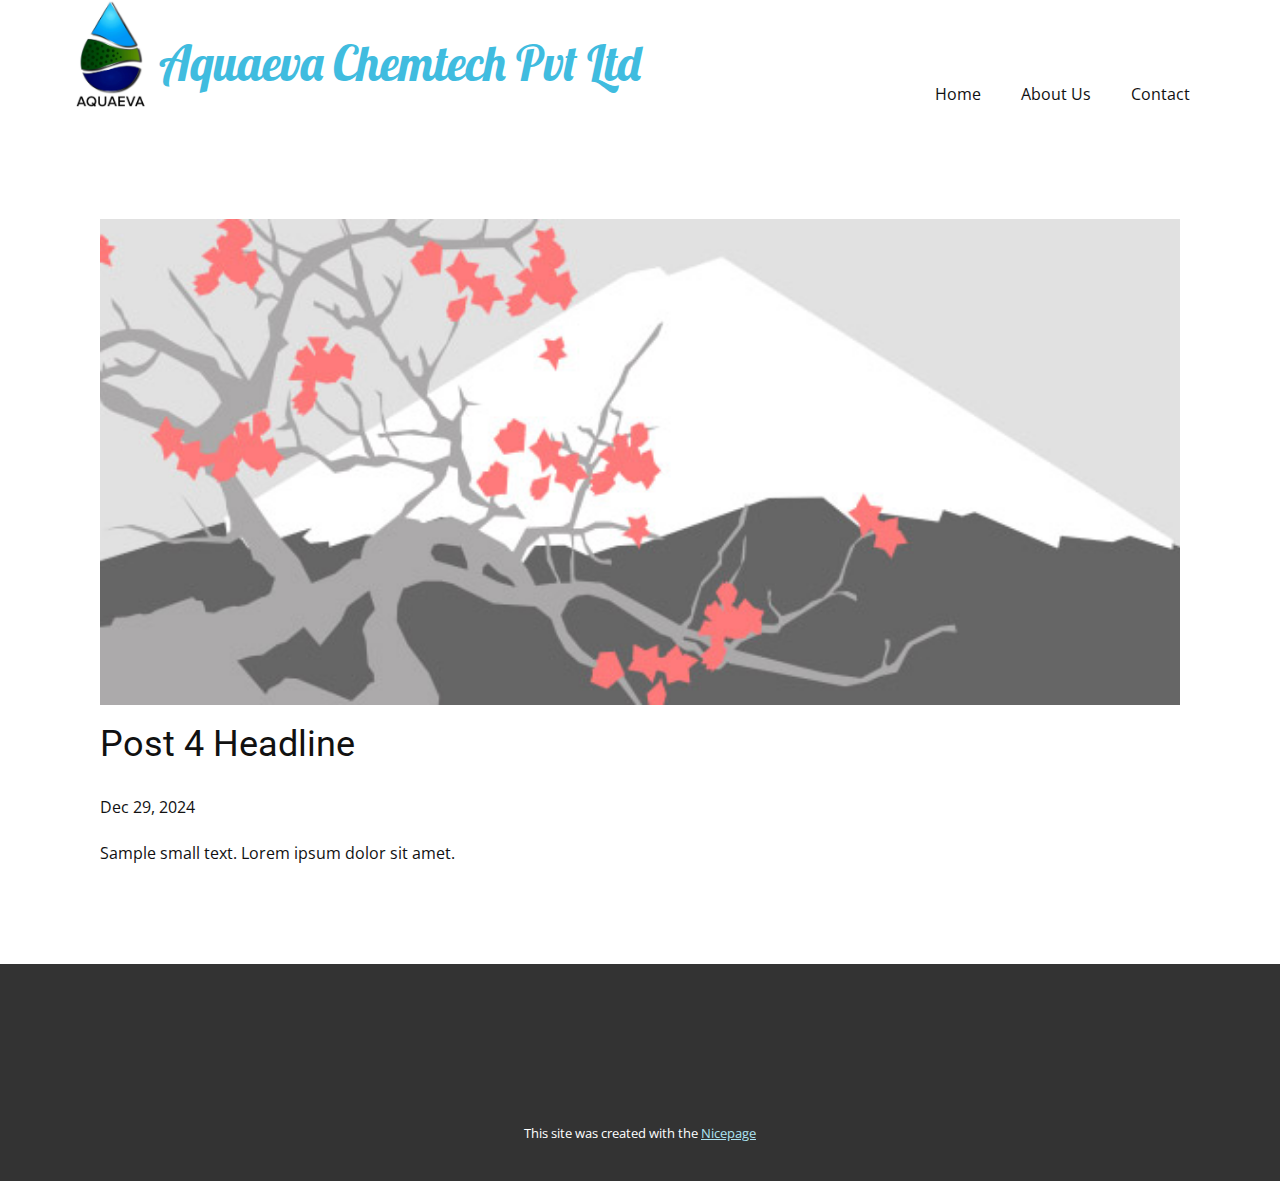
<file: Site2/blog/post-3.html>
<!DOCTYPE html>
<html style="font-size: 16px;" lang="en"><head>
    <meta name="viewport" content="width=device-width, initial-scale=1.0">
    <meta charset="utf-8">
    <meta name="keywords" content="Post 1 Headline">
    <meta name="description" content="">
    <title>Post 4 Headline</title>
    <link rel="stylesheet" href="../nicepage.css" media="screen">
<link rel="stylesheet" href="../Post-Template.css" media="screen">
    <script class="u-script" type="text/javascript" src="../jquery.js" defer=""></script>
    <script class="u-script" type="text/javascript" src="../nicepage.js" defer=""></script>
    <meta name="generator" content="Nicepage 7.2.3, nicepage.com">
    
    
    
    <link id="u-theme-google-font" rel="stylesheet" href="https://fonts.googleapis.com/css?family=Roboto:100,100i,300,300i,400,400i,500,500i,700,700i,900,900i|Open+Sans:300,300i,400,400i,500,500i,600,600i,700,700i,800,800i">
    <link id="u-page-google-font" rel="stylesheet" href="https://fonts.googleapis.com/css?family=Lobster:400">
    <script type="application/ld+json">{
		"@context": "http://schema.org",
		"@type": "Organization",
		"name": "",
		"logo": "images/Logo.png"
}</script>
    <meta name="theme-color" content="#40bcdf">
  <meta data-intl-tel-input-cdn-path="intlTelInput/"></head>
  <body data-path-to-root="./" data-include-products="false" class="u-body u-xl-mode" data-lang="en"><header class="u-clearfix u-header u-header" id="sec-f49a"><div class="u-clearfix u-sheet u-valign-middle u-sheet-1">
        <a href="#" class="u-image u-logo u-image-1" data-image-width="960" data-image-height="987">
          <img src="../images/Logo.png" class="u-logo-image u-logo-image-1">
        </a>
        <h3 class="u-headline u-text u-text-default u-text-palette-1-base u-text-1">
          <a href="/">Aquaeva Chemtech Pvt Ltd</a>
        </h3>
        <nav class="u-menu u-menu-one-level u-offcanvas u-menu-1">
          <div class="menu-collapse" style="font-size: 1rem; letter-spacing: 0px;">
            <a class="u-button-style u-custom-left-right-menu-spacing u-custom-padding-bottom u-custom-top-bottom-menu-spacing u-hamburger-link u-nav-link u-text-active-palette-1-base u-text-hover-palette-2-base" href="#">
              <svg class="u-svg-link" viewBox="0 0 24 24"><use xlink:href="#menu-hamburger"></use></svg>
              <svg class="u-svg-content" version="1.1" id="menu-hamburger" viewBox="0 0 16 16" x="0px" y="0px" xmlns:xlink="http://www.w3.org/1999/xlink" xmlns="http://www.w3.org/2000/svg"><g><rect y="1" width="16" height="2"></rect><rect y="7" width="16" height="2"></rect><rect y="13" width="16" height="2"></rect>
</g></svg>
            </a>
          </div>
          <div class="u-custom-menu u-nav-container">
            <ul class="u-nav u-unstyled u-nav-1"><li class="u-nav-item"><a class="u-button-style u-nav-link u-text-active-palette-1-base u-text-hover-palette-2-base" href="../" style="padding: 10px 20px;">Home</a>
</li><li class="u-nav-item"><a class="u-button-style u-nav-link u-text-active-palette-1-base u-text-hover-palette-2-base" href="../About.html" rel="nofollow" style="padding: 10px 20px;">About Us</a>
</li><li class="u-nav-item"><a class="u-button-style u-nav-link u-text-active-palette-1-base u-text-hover-palette-2-base" href="../Contact.html" style="padding: 10px 20px;">Contact</a>
</li></ul>
          </div>
          <div class="u-custom-menu u-nav-container-collapse">
            <div class="u-black u-container-style u-inner-container-layout u-opacity u-opacity-95 u-sidenav">
              <div class="u-inner-container-layout u-sidenav-overflow">
                <div class="u-menu-close"></div>
                <ul class="u-align-center u-nav u-popupmenu-items u-unstyled u-nav-2"><li class="u-nav-item"><a class="u-button-style u-nav-link" href="../">Home</a>
</li><li class="u-nav-item"><a class="u-button-style u-nav-link" href="../About.html" rel="nofollow">About Us</a>
</li><li class="u-nav-item"><a class="u-button-style u-nav-link" href="../Contact.html">Contact</a>
</li></ul>
              </div>
            </div>
            <div class="u-black u-menu-overlay u-opacity u-opacity-70"></div>
          </div>
        </nav>
      </div></header>
    <section class="u-align-center u-clearfix u-section-1" id="sec-8281">
      <div class="u-clearfix u-sheet u-valign-middle-md u-valign-middle-sm u-valign-middle-xs u-sheet-1"><!--post_details--><!--post_details_options_json--><!--{"source":""}--><!--/post_details_options_json--><!--blog_post-->
        <div class="u-container-style u-expanded-width u-post-details u-post-details-1">
          <div class="u-container-layout u-valign-middle u-container-layout-1"><!--blog_post_image-->
            <img alt="" class="u-blog-control u-expanded-width u-image u-image-default u-image-1" src="../images/0fd3416c.jpeg"><!--/blog_post_image--><!--blog_post_header-->
            <h2 class="u-blog-control u-text u-text-1">Post 4 Headline</h2><!--/blog_post_header--><!--blog_post_metadata-->
            <div class="u-blog-control u-metadata u-metadata-1"><!--blog_post_metadata_date-->
              <span class="u-meta-date u-meta-icon">Dec 29, 2024</span><!--/blog_post_metadata_date--><!--blog_post_metadata_category-->
              <!--/blog_post_metadata_category--><!--blog_post_metadata_comments-->
              <!--/blog_post_metadata_comments-->
            </div><!--/blog_post_metadata--><!--blog_post_content-->
            <div class="u-align-justify u-blog-control u-post-content u-text u-text-2 fr-view">
  <p>Sample small text. Lorem ipsum dolor sit amet.</p>
  </div><!--/blog_post_content-->
          </div>
        </div><!--/blog_post--><!--/post_details-->
      </div>
    </section>
    
    
    
    <footer class="u-align-center u-clearfix u-container-align-center u-footer u-grey-80 u-footer" id="sec-b1ca"><div class="u-clearfix u-sheet u-sheet-1"></div></footer>
    <section class="u-backlink u-clearfix u-grey-80">
      <p class="u-text">
        <span>This site was created with the </span>
        <a class="u-link" href="https://nicepage.com/" target="_blank" rel="nofollow">
          <span>Nicepage</span>
        </a>
      </p>
    </section>
  
</body></html>
</file>
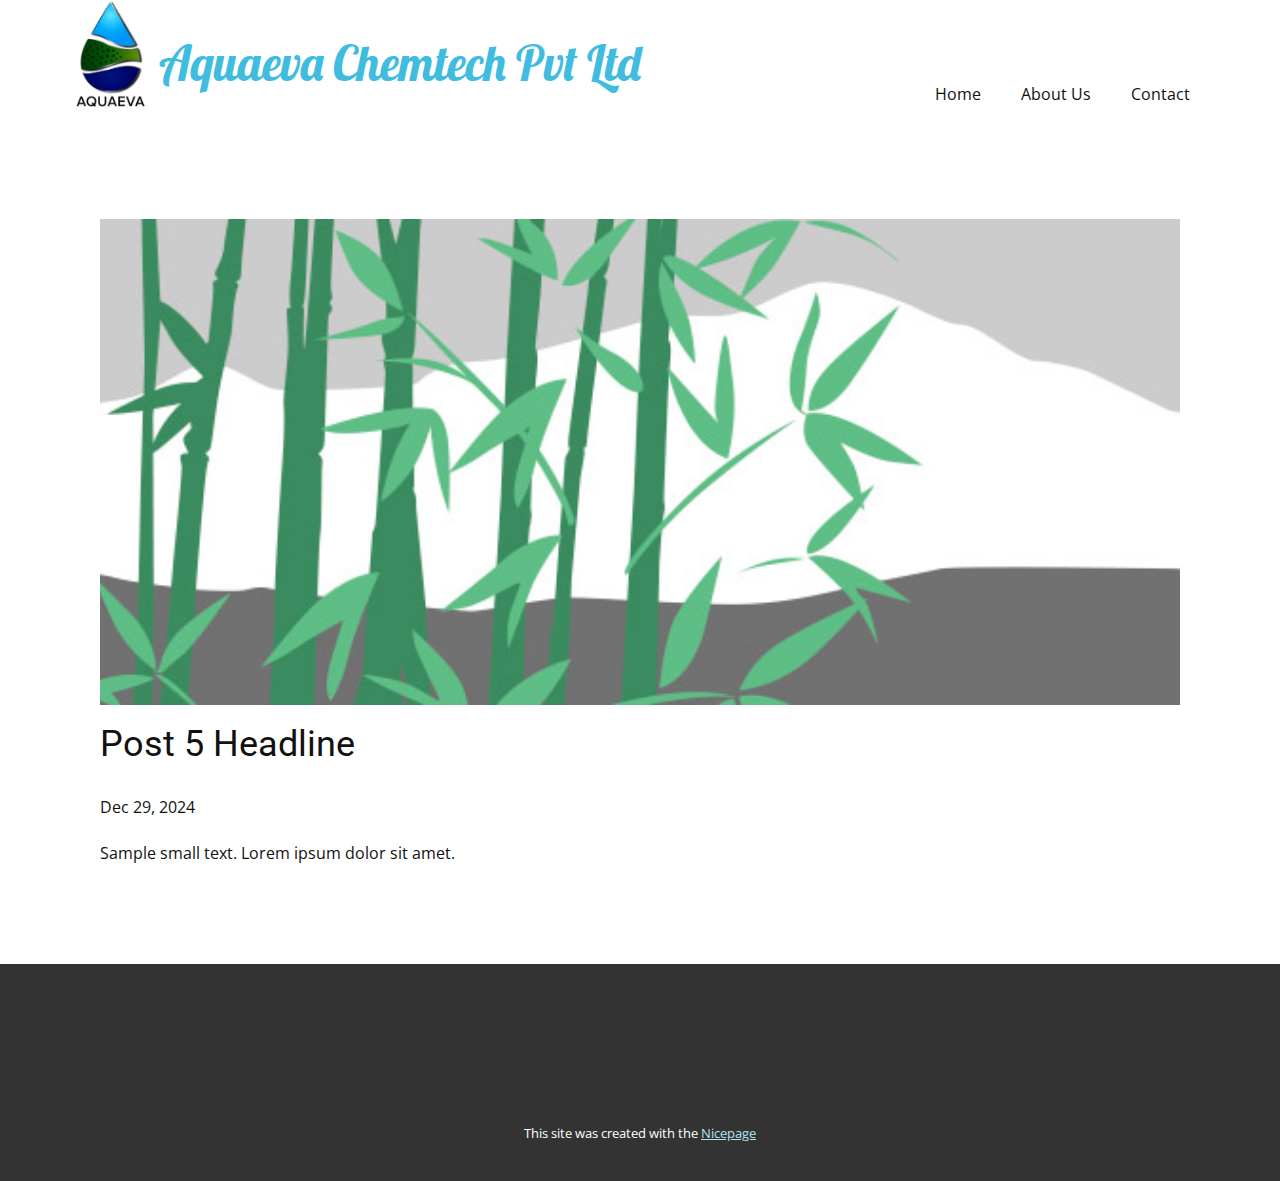
<file: Site2/blog/post-4.html>
<!DOCTYPE html>
<html style="font-size: 16px;" lang="en"><head>
    <meta name="viewport" content="width=device-width, initial-scale=1.0">
    <meta charset="utf-8">
    <meta name="keywords" content="Post 1 Headline">
    <meta name="description" content="">
    <title>Post 5 Headline</title>
    <link rel="stylesheet" href="../nicepage.css" media="screen">
<link rel="stylesheet" href="../Post-Template.css" media="screen">
    <script class="u-script" type="text/javascript" src="../jquery.js" defer=""></script>
    <script class="u-script" type="text/javascript" src="../nicepage.js" defer=""></script>
    <meta name="generator" content="Nicepage 7.2.3, nicepage.com">
    
    
    
    <link id="u-theme-google-font" rel="stylesheet" href="https://fonts.googleapis.com/css?family=Roboto:100,100i,300,300i,400,400i,500,500i,700,700i,900,900i|Open+Sans:300,300i,400,400i,500,500i,600,600i,700,700i,800,800i">
    <link id="u-page-google-font" rel="stylesheet" href="https://fonts.googleapis.com/css?family=Lobster:400">
    <script type="application/ld+json">{
		"@context": "http://schema.org",
		"@type": "Organization",
		"name": "",
		"logo": "images/Logo.png"
}</script>
    <meta name="theme-color" content="#40bcdf">
  <meta data-intl-tel-input-cdn-path="intlTelInput/"></head>
  <body data-path-to-root="./" data-include-products="false" class="u-body u-xl-mode" data-lang="en"><header class="u-clearfix u-header u-header" id="sec-f49a"><div class="u-clearfix u-sheet u-valign-middle u-sheet-1">
        <a href="#" class="u-image u-logo u-image-1" data-image-width="960" data-image-height="987">
          <img src="../images/Logo.png" class="u-logo-image u-logo-image-1">
        </a>
        <h3 class="u-headline u-text u-text-default u-text-palette-1-base u-text-1">
          <a href="/">Aquaeva Chemtech Pvt Ltd</a>
        </h3>
        <nav class="u-menu u-menu-one-level u-offcanvas u-menu-1">
          <div class="menu-collapse" style="font-size: 1rem; letter-spacing: 0px;">
            <a class="u-button-style u-custom-left-right-menu-spacing u-custom-padding-bottom u-custom-top-bottom-menu-spacing u-hamburger-link u-nav-link u-text-active-palette-1-base u-text-hover-palette-2-base" href="#">
              <svg class="u-svg-link" viewBox="0 0 24 24"><use xlink:href="#menu-hamburger"></use></svg>
              <svg class="u-svg-content" version="1.1" id="menu-hamburger" viewBox="0 0 16 16" x="0px" y="0px" xmlns:xlink="http://www.w3.org/1999/xlink" xmlns="http://www.w3.org/2000/svg"><g><rect y="1" width="16" height="2"></rect><rect y="7" width="16" height="2"></rect><rect y="13" width="16" height="2"></rect>
</g></svg>
            </a>
          </div>
          <div class="u-custom-menu u-nav-container">
            <ul class="u-nav u-unstyled u-nav-1"><li class="u-nav-item"><a class="u-button-style u-nav-link u-text-active-palette-1-base u-text-hover-palette-2-base" href="../" style="padding: 10px 20px;">Home</a>
</li><li class="u-nav-item"><a class="u-button-style u-nav-link u-text-active-palette-1-base u-text-hover-palette-2-base" href="../About.html" rel="nofollow" style="padding: 10px 20px;">About Us</a>
</li><li class="u-nav-item"><a class="u-button-style u-nav-link u-text-active-palette-1-base u-text-hover-palette-2-base" href="../Contact.html" style="padding: 10px 20px;">Contact</a>
</li></ul>
          </div>
          <div class="u-custom-menu u-nav-container-collapse">
            <div class="u-black u-container-style u-inner-container-layout u-opacity u-opacity-95 u-sidenav">
              <div class="u-inner-container-layout u-sidenav-overflow">
                <div class="u-menu-close"></div>
                <ul class="u-align-center u-nav u-popupmenu-items u-unstyled u-nav-2"><li class="u-nav-item"><a class="u-button-style u-nav-link" href="../">Home</a>
</li><li class="u-nav-item"><a class="u-button-style u-nav-link" href="../About.html" rel="nofollow">About Us</a>
</li><li class="u-nav-item"><a class="u-button-style u-nav-link" href="../Contact.html">Contact</a>
</li></ul>
              </div>
            </div>
            <div class="u-black u-menu-overlay u-opacity u-opacity-70"></div>
          </div>
        </nav>
      </div></header>
    <section class="u-align-center u-clearfix u-section-1" id="sec-8281">
      <div class="u-clearfix u-sheet u-valign-middle-md u-valign-middle-sm u-valign-middle-xs u-sheet-1"><!--post_details--><!--post_details_options_json--><!--{"source":""}--><!--/post_details_options_json--><!--blog_post-->
        <div class="u-container-style u-expanded-width u-post-details u-post-details-1">
          <div class="u-container-layout u-valign-middle u-container-layout-1"><!--blog_post_image-->
            <img alt="" class="u-blog-control u-expanded-width u-image u-image-default u-image-1" src="../images/68f64b9d.jpeg"><!--/blog_post_image--><!--blog_post_header-->
            <h2 class="u-blog-control u-text u-text-1">Post 5 Headline</h2><!--/blog_post_header--><!--blog_post_metadata-->
            <div class="u-blog-control u-metadata u-metadata-1"><!--blog_post_metadata_date-->
              <span class="u-meta-date u-meta-icon">Dec 29, 2024</span><!--/blog_post_metadata_date--><!--blog_post_metadata_category-->
              <!--/blog_post_metadata_category--><!--blog_post_metadata_comments-->
              <!--/blog_post_metadata_comments-->
            </div><!--/blog_post_metadata--><!--blog_post_content-->
            <div class="u-align-justify u-blog-control u-post-content u-text u-text-2 fr-view">
  <p>Sample small text. Lorem ipsum dolor sit amet.</p>
  </div><!--/blog_post_content-->
          </div>
        </div><!--/blog_post--><!--/post_details-->
      </div>
    </section>
    
    
    
    <footer class="u-align-center u-clearfix u-container-align-center u-footer u-grey-80 u-footer" id="sec-b1ca"><div class="u-clearfix u-sheet u-sheet-1"></div></footer>
    <section class="u-backlink u-clearfix u-grey-80">
      <p class="u-text">
        <span>This site was created with the </span>
        <a class="u-link" href="https://nicepage.com/" target="_blank" rel="nofollow">
          <span>Nicepage</span>
        </a>
      </p>
    </section>
  
</body></html>
</file>
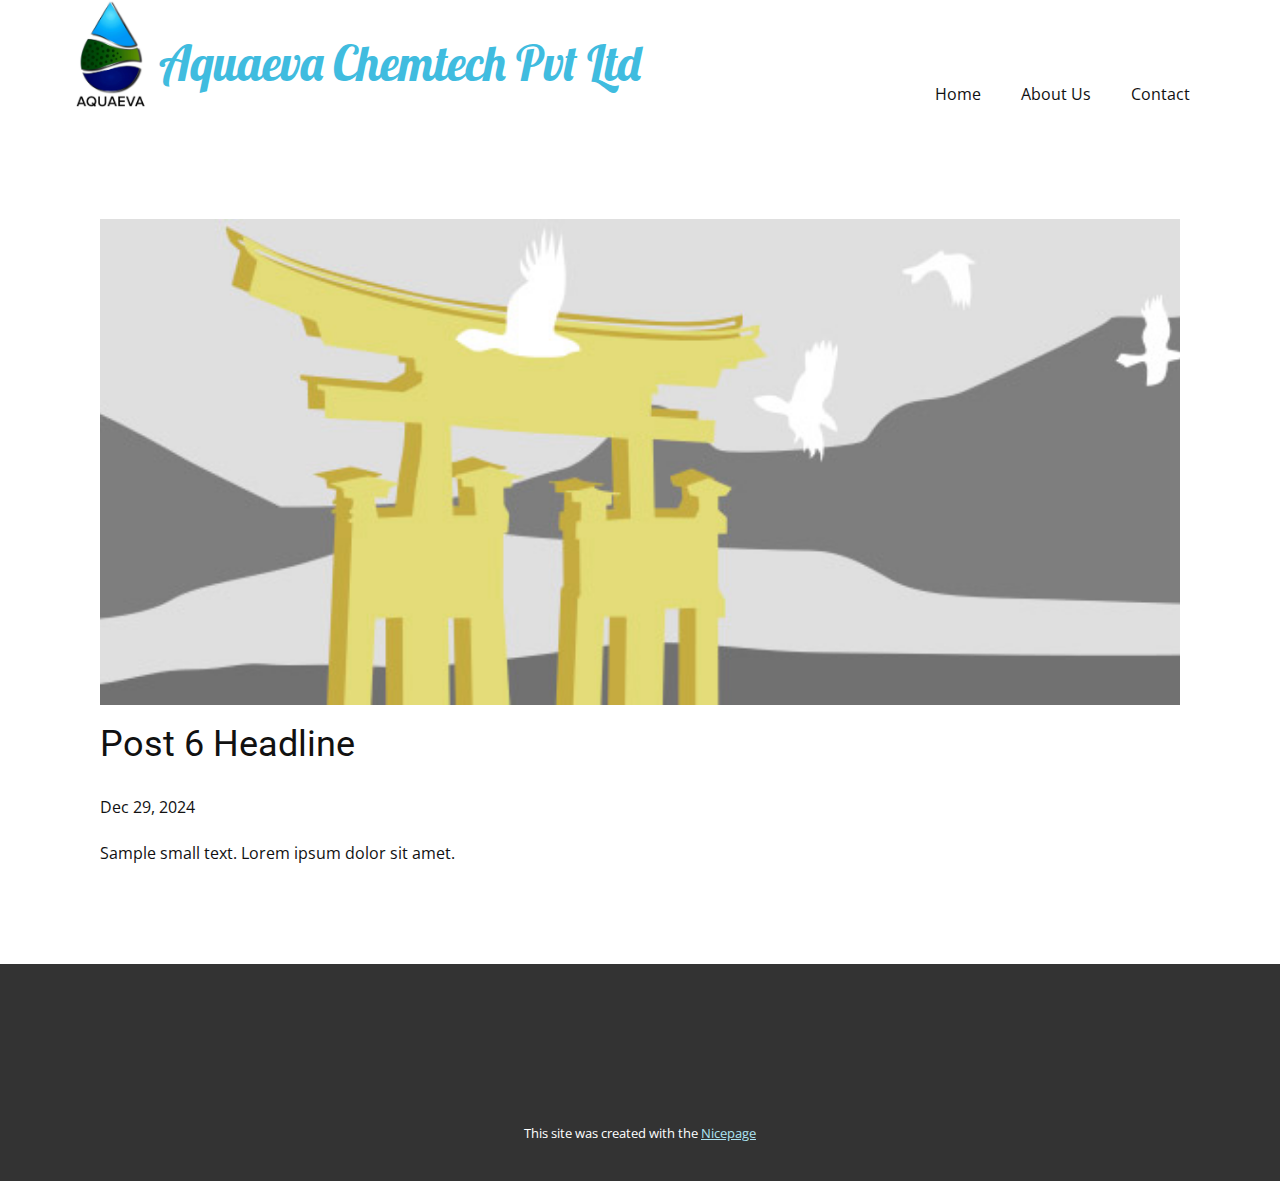
<file: Site2/blog/post-5.html>
<!DOCTYPE html>
<html style="font-size: 16px;" lang="en"><head>
    <meta name="viewport" content="width=device-width, initial-scale=1.0">
    <meta charset="utf-8">
    <meta name="keywords" content="Post 1 Headline">
    <meta name="description" content="">
    <title>Post 6 Headline</title>
    <link rel="stylesheet" href="../nicepage.css" media="screen">
<link rel="stylesheet" href="../Post-Template.css" media="screen">
    <script class="u-script" type="text/javascript" src="../jquery.js" defer=""></script>
    <script class="u-script" type="text/javascript" src="../nicepage.js" defer=""></script>
    <meta name="generator" content="Nicepage 7.2.3, nicepage.com">
    
    
    
    <link id="u-theme-google-font" rel="stylesheet" href="https://fonts.googleapis.com/css?family=Roboto:100,100i,300,300i,400,400i,500,500i,700,700i,900,900i|Open+Sans:300,300i,400,400i,500,500i,600,600i,700,700i,800,800i">
    <link id="u-page-google-font" rel="stylesheet" href="https://fonts.googleapis.com/css?family=Lobster:400">
    <script type="application/ld+json">{
		"@context": "http://schema.org",
		"@type": "Organization",
		"name": "",
		"logo": "images/Logo.png"
}</script>
    <meta name="theme-color" content="#40bcdf">
  <meta data-intl-tel-input-cdn-path="intlTelInput/"></head>
  <body data-path-to-root="./" data-include-products="false" class="u-body u-xl-mode" data-lang="en"><header class="u-clearfix u-header u-header" id="sec-f49a"><div class="u-clearfix u-sheet u-valign-middle u-sheet-1">
        <a href="#" class="u-image u-logo u-image-1" data-image-width="960" data-image-height="987">
          <img src="../images/Logo.png" class="u-logo-image u-logo-image-1">
        </a>
        <h3 class="u-headline u-text u-text-default u-text-palette-1-base u-text-1">
          <a href="/">Aquaeva Chemtech Pvt Ltd</a>
        </h3>
        <nav class="u-menu u-menu-one-level u-offcanvas u-menu-1">
          <div class="menu-collapse" style="font-size: 1rem; letter-spacing: 0px;">
            <a class="u-button-style u-custom-left-right-menu-spacing u-custom-padding-bottom u-custom-top-bottom-menu-spacing u-hamburger-link u-nav-link u-text-active-palette-1-base u-text-hover-palette-2-base" href="#">
              <svg class="u-svg-link" viewBox="0 0 24 24"><use xlink:href="#menu-hamburger"></use></svg>
              <svg class="u-svg-content" version="1.1" id="menu-hamburger" viewBox="0 0 16 16" x="0px" y="0px" xmlns:xlink="http://www.w3.org/1999/xlink" xmlns="http://www.w3.org/2000/svg"><g><rect y="1" width="16" height="2"></rect><rect y="7" width="16" height="2"></rect><rect y="13" width="16" height="2"></rect>
</g></svg>
            </a>
          </div>
          <div class="u-custom-menu u-nav-container">
            <ul class="u-nav u-unstyled u-nav-1"><li class="u-nav-item"><a class="u-button-style u-nav-link u-text-active-palette-1-base u-text-hover-palette-2-base" href="../" style="padding: 10px 20px;">Home</a>
</li><li class="u-nav-item"><a class="u-button-style u-nav-link u-text-active-palette-1-base u-text-hover-palette-2-base" href="../About.html" rel="nofollow" style="padding: 10px 20px;">About Us</a>
</li><li class="u-nav-item"><a class="u-button-style u-nav-link u-text-active-palette-1-base u-text-hover-palette-2-base" href="../Contact.html" style="padding: 10px 20px;">Contact</a>
</li></ul>
          </div>
          <div class="u-custom-menu u-nav-container-collapse">
            <div class="u-black u-container-style u-inner-container-layout u-opacity u-opacity-95 u-sidenav">
              <div class="u-inner-container-layout u-sidenav-overflow">
                <div class="u-menu-close"></div>
                <ul class="u-align-center u-nav u-popupmenu-items u-unstyled u-nav-2"><li class="u-nav-item"><a class="u-button-style u-nav-link" href="../">Home</a>
</li><li class="u-nav-item"><a class="u-button-style u-nav-link" href="../About.html" rel="nofollow">About Us</a>
</li><li class="u-nav-item"><a class="u-button-style u-nav-link" href="../Contact.html">Contact</a>
</li></ul>
              </div>
            </div>
            <div class="u-black u-menu-overlay u-opacity u-opacity-70"></div>
          </div>
        </nav>
      </div></header>
    <section class="u-align-center u-clearfix u-section-1" id="sec-8281">
      <div class="u-clearfix u-sheet u-valign-middle-md u-valign-middle-sm u-valign-middle-xs u-sheet-1"><!--post_details--><!--post_details_options_json--><!--{"source":""}--><!--/post_details_options_json--><!--blog_post-->
        <div class="u-container-style u-expanded-width u-post-details u-post-details-1">
          <div class="u-container-layout u-valign-middle u-container-layout-1"><!--blog_post_image-->
            <img alt="" class="u-blog-control u-expanded-width u-image u-image-default u-image-1" src="../images/8ad73f3c.jpeg"><!--/blog_post_image--><!--blog_post_header-->
            <h2 class="u-blog-control u-text u-text-1">Post 6 Headline</h2><!--/blog_post_header--><!--blog_post_metadata-->
            <div class="u-blog-control u-metadata u-metadata-1"><!--blog_post_metadata_date-->
              <span class="u-meta-date u-meta-icon">Dec 29, 2024</span><!--/blog_post_metadata_date--><!--blog_post_metadata_category-->
              <!--/blog_post_metadata_category--><!--blog_post_metadata_comments-->
              <!--/blog_post_metadata_comments-->
            </div><!--/blog_post_metadata--><!--blog_post_content-->
            <div class="u-align-justify u-blog-control u-post-content u-text u-text-2 fr-view">
  <p>Sample small text. Lorem ipsum dolor sit amet.</p>
  </div><!--/blog_post_content-->
          </div>
        </div><!--/blog_post--><!--/post_details-->
      </div>
    </section>
    
    
    
    <footer class="u-align-center u-clearfix u-container-align-center u-footer u-grey-80 u-footer" id="sec-b1ca"><div class="u-clearfix u-sheet u-sheet-1"></div></footer>
    <section class="u-backlink u-clearfix u-grey-80">
      <p class="u-text">
        <span>This site was created with the </span>
        <a class="u-link" href="https://nicepage.com/" target="_blank" rel="nofollow">
          <span>Nicepage</span>
        </a>
      </p>
    </section>
  
</body></html>
</file>
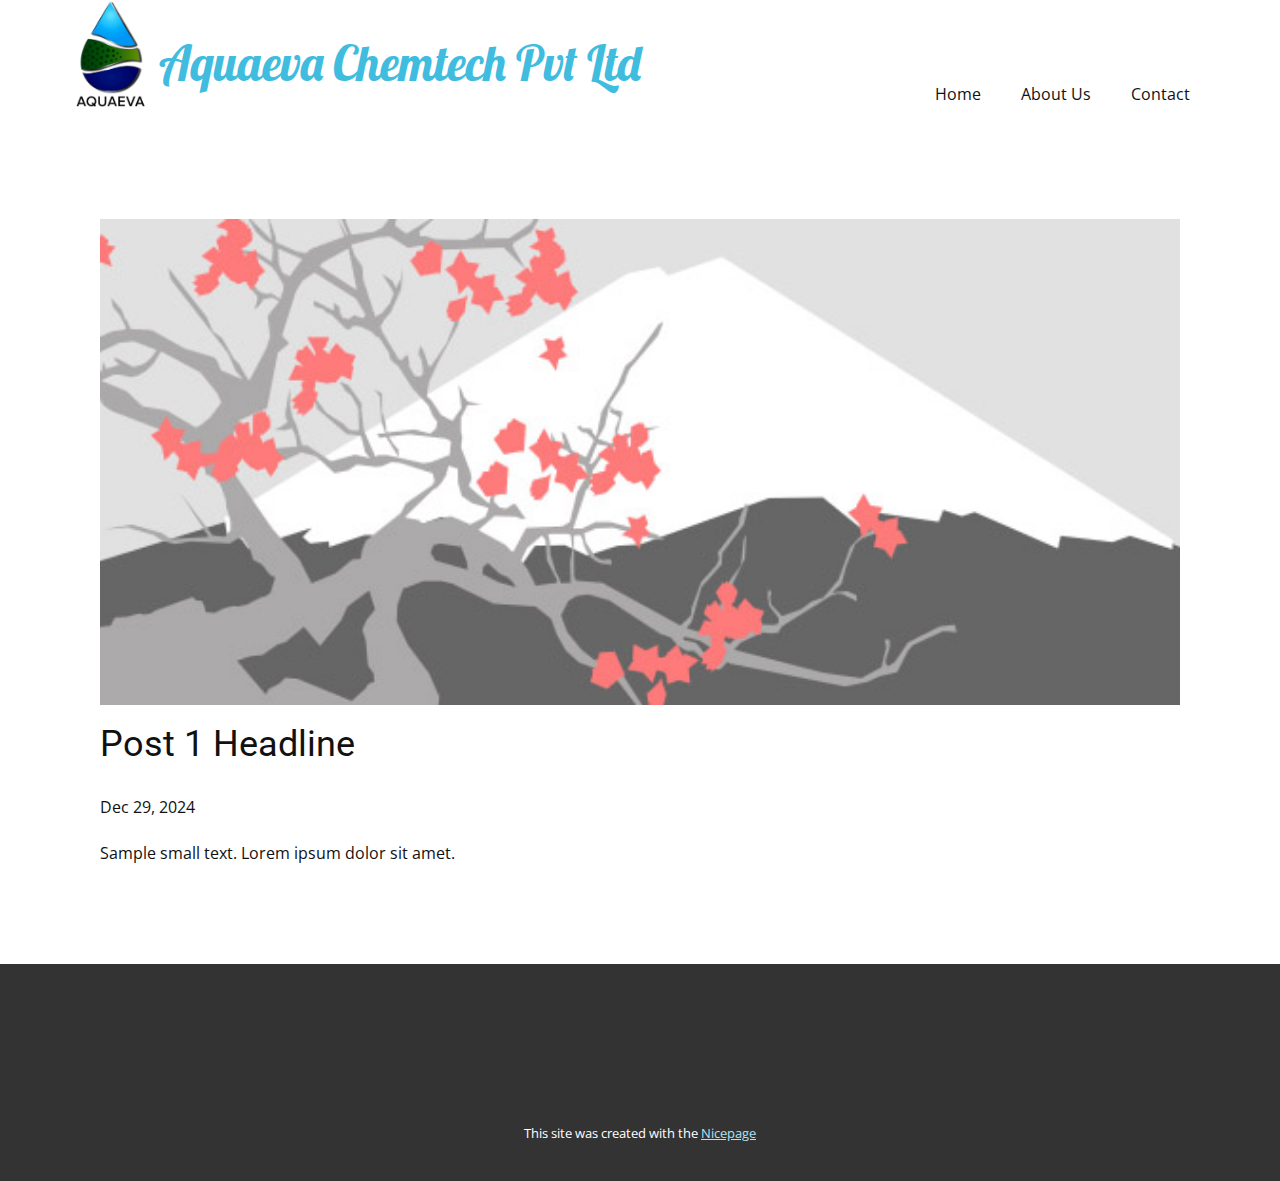
<file: Site2/blog/post.html>
<!DOCTYPE html>
<html style="font-size: 16px;" lang="en"><head>
    <meta name="viewport" content="width=device-width, initial-scale=1.0">
    <meta charset="utf-8">
    <meta name="keywords" content="Post 1 Headline">
    <meta name="description" content="">
    <title>Post 1 Headline</title>
    <link rel="stylesheet" href="../nicepage.css" media="screen">
<link rel="stylesheet" href="../Post-Template.css" media="screen">
    <script class="u-script" type="text/javascript" src="../jquery.js" defer=""></script>
    <script class="u-script" type="text/javascript" src="../nicepage.js" defer=""></script>
    <meta name="generator" content="Nicepage 7.2.3, nicepage.com">
    
    
    
    <link id="u-theme-google-font" rel="stylesheet" href="https://fonts.googleapis.com/css?family=Roboto:100,100i,300,300i,400,400i,500,500i,700,700i,900,900i|Open+Sans:300,300i,400,400i,500,500i,600,600i,700,700i,800,800i">
    <link id="u-page-google-font" rel="stylesheet" href="https://fonts.googleapis.com/css?family=Lobster:400">
    <script type="application/ld+json">{
		"@context": "http://schema.org",
		"@type": "Organization",
		"name": "",
		"logo": "images/Logo.png"
}</script>
    <meta name="theme-color" content="#40bcdf">
  <meta data-intl-tel-input-cdn-path="intlTelInput/"></head>
  <body data-path-to-root="./" data-include-products="false" class="u-body u-xl-mode" data-lang="en"><header class="u-clearfix u-header u-header" id="sec-f49a"><div class="u-clearfix u-sheet u-valign-middle u-sheet-1">
        <a href="#" class="u-image u-logo u-image-1" data-image-width="960" data-image-height="987">
          <img src="../images/Logo.png" class="u-logo-image u-logo-image-1">
        </a>
        <h3 class="u-headline u-text u-text-default u-text-palette-1-base u-text-1">
          <a href="/">Aquaeva Chemtech Pvt Ltd</a>
        </h3>
        <nav class="u-menu u-menu-one-level u-offcanvas u-menu-1">
          <div class="menu-collapse" style="font-size: 1rem; letter-spacing: 0px;">
            <a class="u-button-style u-custom-left-right-menu-spacing u-custom-padding-bottom u-custom-top-bottom-menu-spacing u-hamburger-link u-nav-link u-text-active-palette-1-base u-text-hover-palette-2-base" href="#">
              <svg class="u-svg-link" viewBox="0 0 24 24"><use xlink:href="#menu-hamburger"></use></svg>
              <svg class="u-svg-content" version="1.1" id="menu-hamburger" viewBox="0 0 16 16" x="0px" y="0px" xmlns:xlink="http://www.w3.org/1999/xlink" xmlns="http://www.w3.org/2000/svg"><g><rect y="1" width="16" height="2"></rect><rect y="7" width="16" height="2"></rect><rect y="13" width="16" height="2"></rect>
</g></svg>
            </a>
          </div>
          <div class="u-custom-menu u-nav-container">
            <ul class="u-nav u-unstyled u-nav-1"><li class="u-nav-item"><a class="u-button-style u-nav-link u-text-active-palette-1-base u-text-hover-palette-2-base" href="../" style="padding: 10px 20px;">Home</a>
</li><li class="u-nav-item"><a class="u-button-style u-nav-link u-text-active-palette-1-base u-text-hover-palette-2-base" href="../About.html" rel="nofollow" style="padding: 10px 20px;">About Us</a>
</li><li class="u-nav-item"><a class="u-button-style u-nav-link u-text-active-palette-1-base u-text-hover-palette-2-base" href="../Contact.html" style="padding: 10px 20px;">Contact</a>
</li></ul>
          </div>
          <div class="u-custom-menu u-nav-container-collapse">
            <div class="u-black u-container-style u-inner-container-layout u-opacity u-opacity-95 u-sidenav">
              <div class="u-inner-container-layout u-sidenav-overflow">
                <div class="u-menu-close"></div>
                <ul class="u-align-center u-nav u-popupmenu-items u-unstyled u-nav-2"><li class="u-nav-item"><a class="u-button-style u-nav-link" href="../">Home</a>
</li><li class="u-nav-item"><a class="u-button-style u-nav-link" href="../About.html" rel="nofollow">About Us</a>
</li><li class="u-nav-item"><a class="u-button-style u-nav-link" href="../Contact.html">Contact</a>
</li></ul>
              </div>
            </div>
            <div class="u-black u-menu-overlay u-opacity u-opacity-70"></div>
          </div>
        </nav>
      </div></header>
    <section class="u-align-center u-clearfix u-section-1" id="sec-8281">
      <div class="u-clearfix u-sheet u-valign-middle-md u-valign-middle-sm u-valign-middle-xs u-sheet-1"><!--post_details--><!--post_details_options_json--><!--{"source":""}--><!--/post_details_options_json--><!--blog_post-->
        <div class="u-container-style u-expanded-width u-post-details u-post-details-1">
          <div class="u-container-layout u-valign-middle u-container-layout-1"><!--blog_post_image-->
            <img alt="" class="u-blog-control u-expanded-width u-image u-image-default u-image-1" src="../images/0fd3416c.jpeg"><!--/blog_post_image--><!--blog_post_header-->
            <h2 class="u-blog-control u-text u-text-1">Post 1 Headline</h2><!--/blog_post_header--><!--blog_post_metadata-->
            <div class="u-blog-control u-metadata u-metadata-1"><!--blog_post_metadata_date-->
              <span class="u-meta-date u-meta-icon">Dec 29, 2024</span><!--/blog_post_metadata_date--><!--blog_post_metadata_category-->
              <!--/blog_post_metadata_category--><!--blog_post_metadata_comments-->
              <!--/blog_post_metadata_comments-->
            </div><!--/blog_post_metadata--><!--blog_post_content-->
            <div class="u-align-justify u-blog-control u-post-content u-text u-text-2 fr-view">
  <p>Sample small text. Lorem ipsum dolor sit amet.</p>
  </div><!--/blog_post_content-->
          </div>
        </div><!--/blog_post--><!--/post_details-->
      </div>
    </section>
    
    
    
    <footer class="u-align-center u-clearfix u-container-align-center u-footer u-grey-80 u-footer" id="sec-b1ca"><div class="u-clearfix u-sheet u-sheet-1"></div></footer>
    <section class="u-backlink u-clearfix u-grey-80">
      <p class="u-text">
        <span>This site was created with the </span>
        <a class="u-link" href="https://nicepage.com/" target="_blank" rel="nofollow">
          <span>Nicepage</span>
        </a>
      </p>
    </section>
  
</body></html>
</file>
